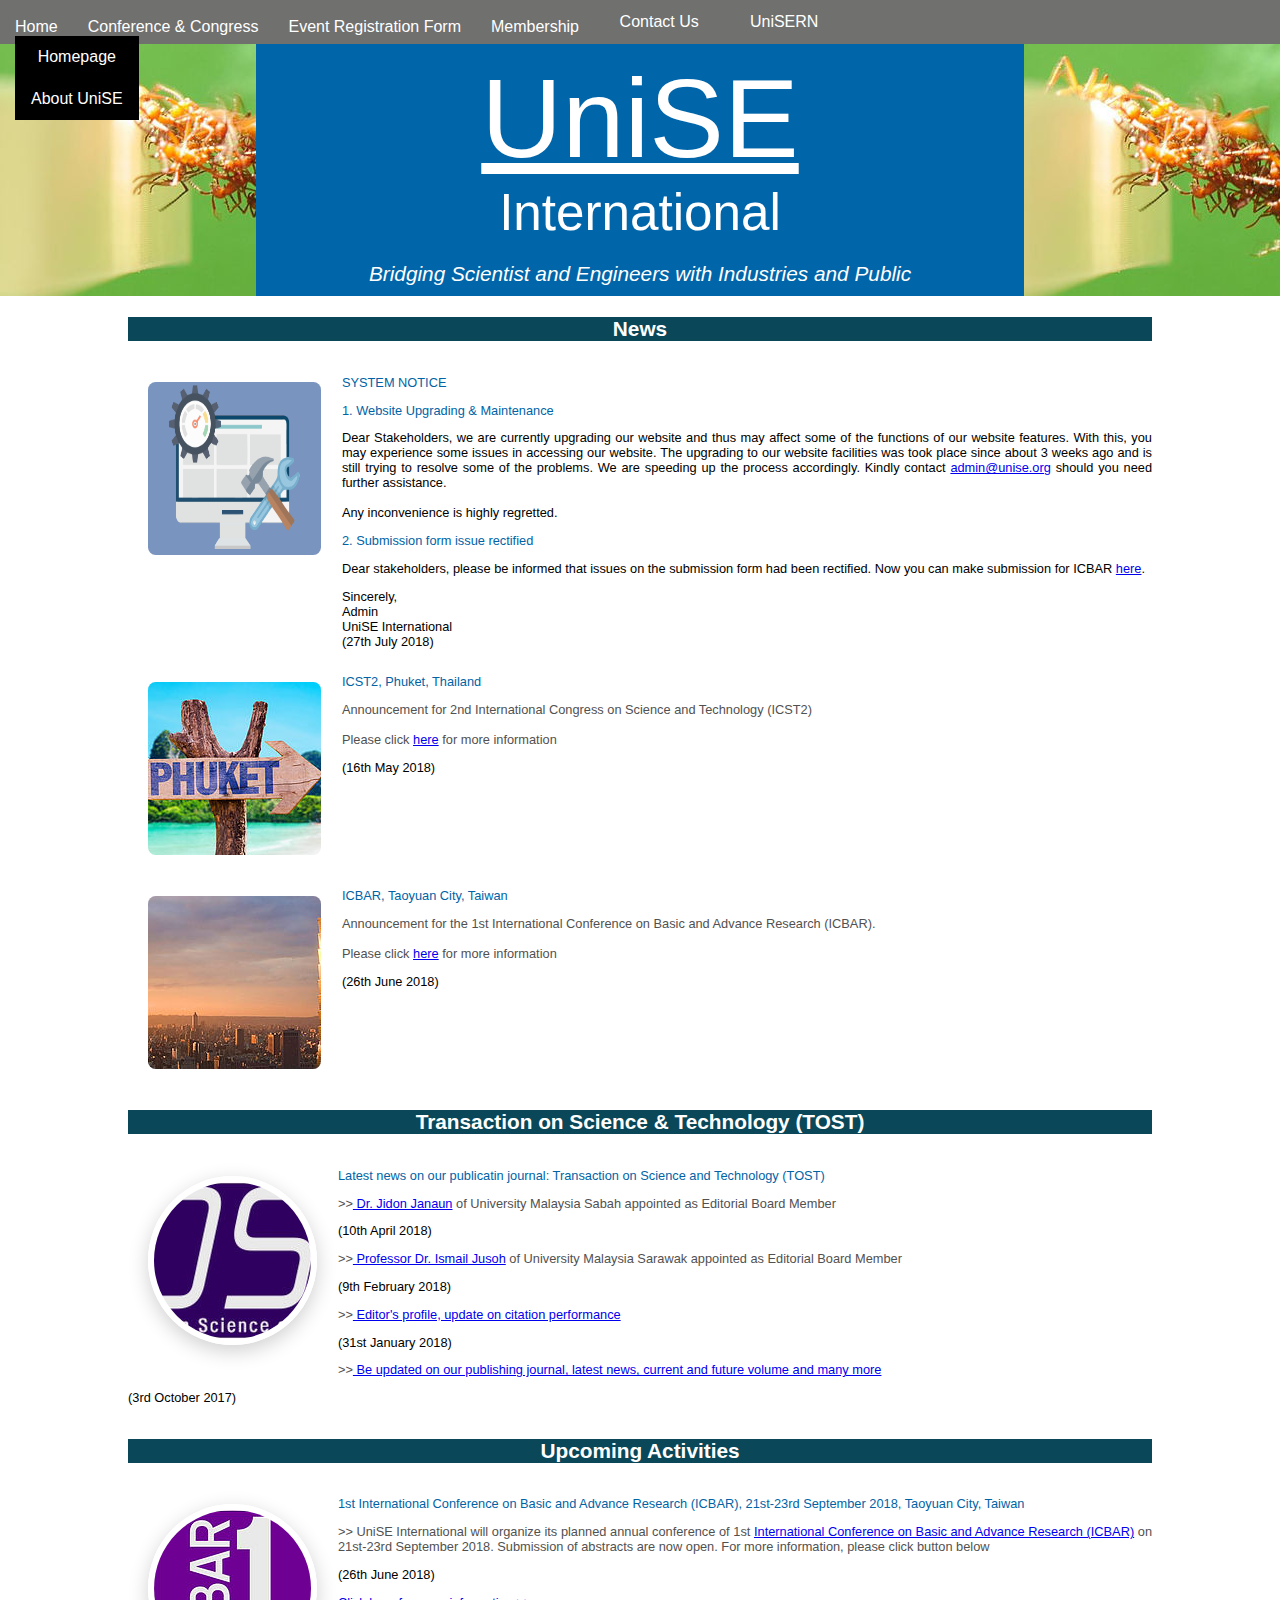
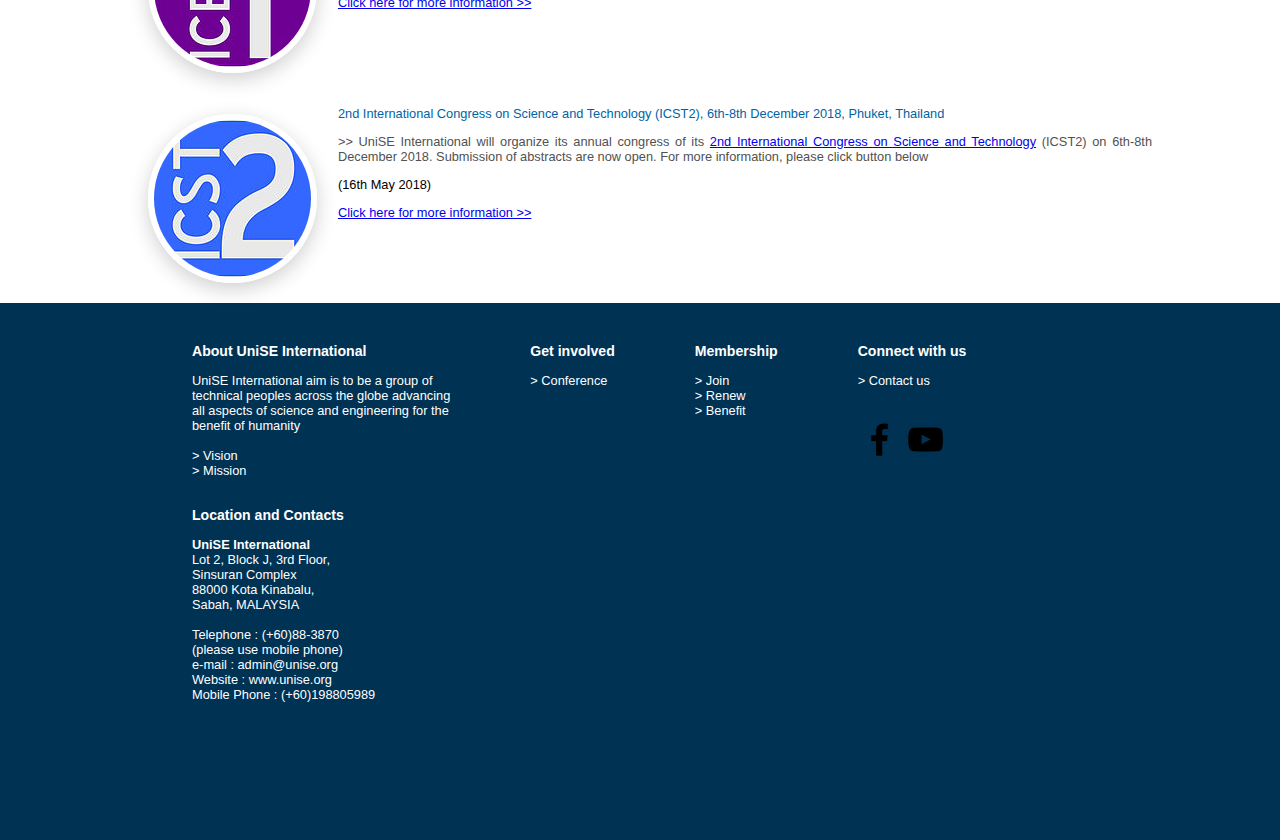
<file: index.html>
<!doctype html>
<html lang="en">
<head>
<title>  </title>
<meta charset="utf-8">
<meta name="description" content="phi software sdn bhd">
<meta name="author" content="phisoft.my">
<meta name="viewport" content="width=device-width, initial-scale=1">
<link href="https://fonts.googleapis.com/css?family=Voces" rel="stylesheet">
<link href="https://fonts.googleapis.com/css?family=Antic" rel="stylesheet">
<link rel="stylesheet" href="https://use.fontawesome.com/releases/v5.1.0/css/all.css" integrity="sha384-lKuwvrZot6UHsBSfcMvOkWwlCMgc0TaWr+30HWe3a4ltaBwTZhyTEggF5tJv8tbt" crossorigin="anonymous">
<link rel="stylesheet" href="css/normalize.css">
<link rel="stylesheet" href="css/style.css">
<link rel="stylesheet" href="css/fontawesome-all.min.css" />
</head>
<body>
  <div class="navbar">
    <div class="dropdown">
      <button class="dropbtn">Home</button>
      <div class="dropdown-content">
        <a class="active" href="index.html">Homepage</a>
        <a href="about-unise.html">About UniSE</a>
      </div>
    </div>
    <div class="dropdown">
      <button class="dropbtn">Conference & Congress</button>
      <div class="dropdown-content">
        <!--<a href="conference.html">Conference</a>
        <a href="http://ocs.unise.org/icst2018">ICST 2</a>-->
        <a href="icsnr4.html">ICSNR4</a>
        <a href="icbar2018.html">ICBAR2018</a>
      </div>
    </div>
    <div class="dropdown">
      <button class="dropbtn">Event Registration Form</button>
      <div class="dropdown-content">
        <a href="https://docs.google.com/forms/d/e/1FAIpQLSesLcN4HWxpVVQDXIPOCnK5ZB5nFcyARh9ilkH2dzL8L20nkw/viewform?vc=0&c=0&w=1">Conference Registration</a>
      </div>
    </div>
    <div class="dropdown">
      <button class="dropbtn">Membership</button>
      <div class="dropdown-content">
        <a href="membership-application-form.html">Membership Application Form</a>
      </div>
    </div>
     <a href="contact-us.html">Contact Us</a>
     <a href="unisern.html">UniSERN</a>
   </div>
  <div class="header-container">
    <div class="header-title">
      <p style="font-size:7em; text-decoration:underline;font-weight:400; margin-top:10px;padding-bottom:0px;margin-bottom:0px;">UniSE</p>
      <p style="font-size:3.2em;font-weight:400; padding-top:0px; margin-bottom:10px;margin-top:0px;">International</p>
      <p style="font-size:1.3em;font-style:italic;padding-left:5px;padding-right:5px;margin-bottom:10px;">Bridging Scientist and Engineers with Industries and Public</p>
    </div>
  </div>

  <div class="info-section">
      <div class="info-container">
        <p class="info-title">News</p>
        <div class="system">
        <img class="system-pic" src="images/icon-site-maintenance.png">
        <div class="system-info">
        <p class="info-subtitle"> SYSTEM NOTICE </p>
        <p class="info-subtitle"> 1. Website Upgrading & Maintenance </p>
          Dear Stakeholders, we are currently upgrading our website and thus may affect some of the functions of our website features.
          With this, you may experience some issues in accessing our website. The upgrading to our website facilities was took place
          since about 3 weeks ago and is still trying to resolve some of the problems. We are speeding up the process accordingly.
          Kindly contact <a href="admin@unise.org">admin@unise.org</a> should you need further assistance. <br/><br/>
          Any inconvenience is highly regretted.<br/>
        <p class="info-subtitle"> 2. Submission form issue rectified</p>
        Dear stakeholders, please be informed that issues on the submission form had been rectified. Now you can make submission
          for ICBAR <a href="conference-registration.html">here</a>.
          <p class="dates">
            Sincerely,<br/>
            Admin<br/>
            UniSE International<br/>
            (27th July 2018)</p>
        </div>
      </div>
        <div class="infos">
          <img class="place-pic" src="images/d88fa4_fb5d9ca687aa458fb51d4a0d7383115fmv2.jpg">
          <p class="info-subtitle"> ICST2, Phuket, Thailand </p>
           Announcement for 2nd International Congress on Science and Technology (ICST2)<br/><br/>
            Please click <a href="http://ocs.unise.org/icst2018">here</a> for more information<br/>
            <p class="dates">(16th May 2018)</p>
        </div>
        <div class="infos">
          <img class="place-pic" src="images/d88fa4_151415316f96448584691eb38c092153mv2.jpg">
          <p class="info-subtitle"> ICBAR, Taoyuan City, Taiwan </p>
          Announcement for the 1st International Conference on Basic and Advance Research (ICBAR).<br/><br/>
          Please click <a href="/icbar2018.html">here</a> for more information<br/>
          <p class="dates">(26th June 2018)</p>
        </div>
      </div>
        <div class="info-container">
          <p class="info-title">Transaction on Science & Technology (TOST)</p>
          <div class="infos">
            <img class="badge" src="images/d88fa4_4d84e3323e9544669ff0c62cc85212acmv2.jpg">
            <p class="info-subtitle"> Latest news on our publicatin journal: Transaction on Science and Technology (TOST) </p>
             >><a href="https://www.researchgate.net/profile/Jidon_Janaun"> Dr. Jidon Janaun</a> of University Malaysia Sabah appointed as Editorial Board Member
              <p class="dates">(10th April 2018)</p>
             >><a href="https://www.researchgate.net/profile/Ismail_Jusoh3"> Professor Dr. Ismail Jusoh</a> of University Malaysia Sarawak appointed as Editorial Board Member
              <p class="dates">(9th February 2018)</p>
             >><a href="files/editor's-profile-update-on-citation-performance.pdf"> Editor's profile, update on citation performance</a>
              <p class="dates">(31st January 2018)</p>
             >><a href="Transactions-on-Science-and-Technology.html"> Be updated on our publishing journal, latest news, current and future volume and many more</a>
              <p class="dates">(3rd October 2017)</p>
          </div>
        </div>
        <div class="info-container">
          <p class="info-title">Upcoming Activities</p>
          <div class="infos">
            <img class="badge" src="images/d88fa4_20203e5a66384b91988cbd0e330a91c0mv2.jpg">
            <p class="info-subtitle"> 1st International Conference on Basic and Advance Research (ICBAR), 21st-23rd September 2018, Taoyuan City, Taiwan </p>
             >> UniSE International will organize its planned annual conference of 1st <a href="icbar2018.html">International Conference on Basic and Advance Research (ICBAR)</a>
             on 21st-23rd September 2018. Submission of abstracts are now open. For more information, please click button below
              <p class="dates">(26th June 2018)</p>
              <a class="more-info" href="icbar2018.html">Click here for more information >></a>
           </div>
           <div class="infos">
             <img class="badge" src="images/d88fa4_f677e0bd6d184230aad814dff480c0c1mv2.jpg">
             <p class="info-subtitle"> 2nd International Congress on Science and Technology (ICST2), 6th-8th December 2018, Phuket, Thailand </p>
              >> UniSE International will organize its annual congress of its <a href="http://ocs.unise.org/icst2018">2nd International Congress on Science and Technology</a>
              (ICST2) on 6th-8th December 2018. Submission of abstracts are now open. For more information, please click button below
               <p class="dates">(16th May 2018)</p>
               <a class="more-info" href="http://ocs.unise.org/icst2018">Click here for more information >></a>
            </div>
        </div>
  </div>

<div class="footer-container">
  <div class="footer-info">
  <p class="bold"> About UniSE International</p>
    UniSE International aim is to be a group of <br/>
    technical peoples across the globe advancing<br/>
    all aspects of science and engineering for the<br/>
     benefit of humanity <br/><br/>
     <a href="about-unise.html#vision">> Vision</a> <br/>
     <a href="about-unise.html#mission">> Mission</a> <br/><br/>

  <p class="bold"> Location and Contacts</p>
  <b>UniSE International</b><br/>
  Lot 2, Block J, 3rd Floor, <br/>
  Sinsuran Complex <br/>
  88000 Kota Kinabalu, <br/>
  Sabah, MALAYSIA <br/><br/>

  Telephone : (+60)88-3870 <br/>
  (please use mobile phone) <br/>
  e-mail : admin@unise.org <br/>
  Website : www.unise.org <br/>
  Mobile Phone : (+60)198805989 <br/>
  </div>

  <div class="footer-info">
    <p class="bold"> Get involved</p>
    <a href="conference.html">> Conference</a> <br/>
  </div>

  <div class="footer-info">
    <p class="bold"> Membership</p>
    <a href="membership-application-form.html#join">> Join</a><br/>
    <a href="contact-us.html">> Renew</a><br/>
    <a href="membership-application-form.html#benefit">> Benefit</a><br/>
  </div>

  <div class="footer-info">
    <p class="bold"> Connect with us</p>
    <a href="contact-us.html">> Contact us</a><br/><br/><br/>
    <a href="https://www.facebook.com/UNISE-International-1655447231194970/"><img src="images/facebook.png"></a>
    <a href="https://www.youtube.com/channel/UCxMQWF_MB_sMr459ut7_4DA"><img src="images/youtube.png"></a>
  </div>

</div>

<!--

-->


</body>
</html>
</file>
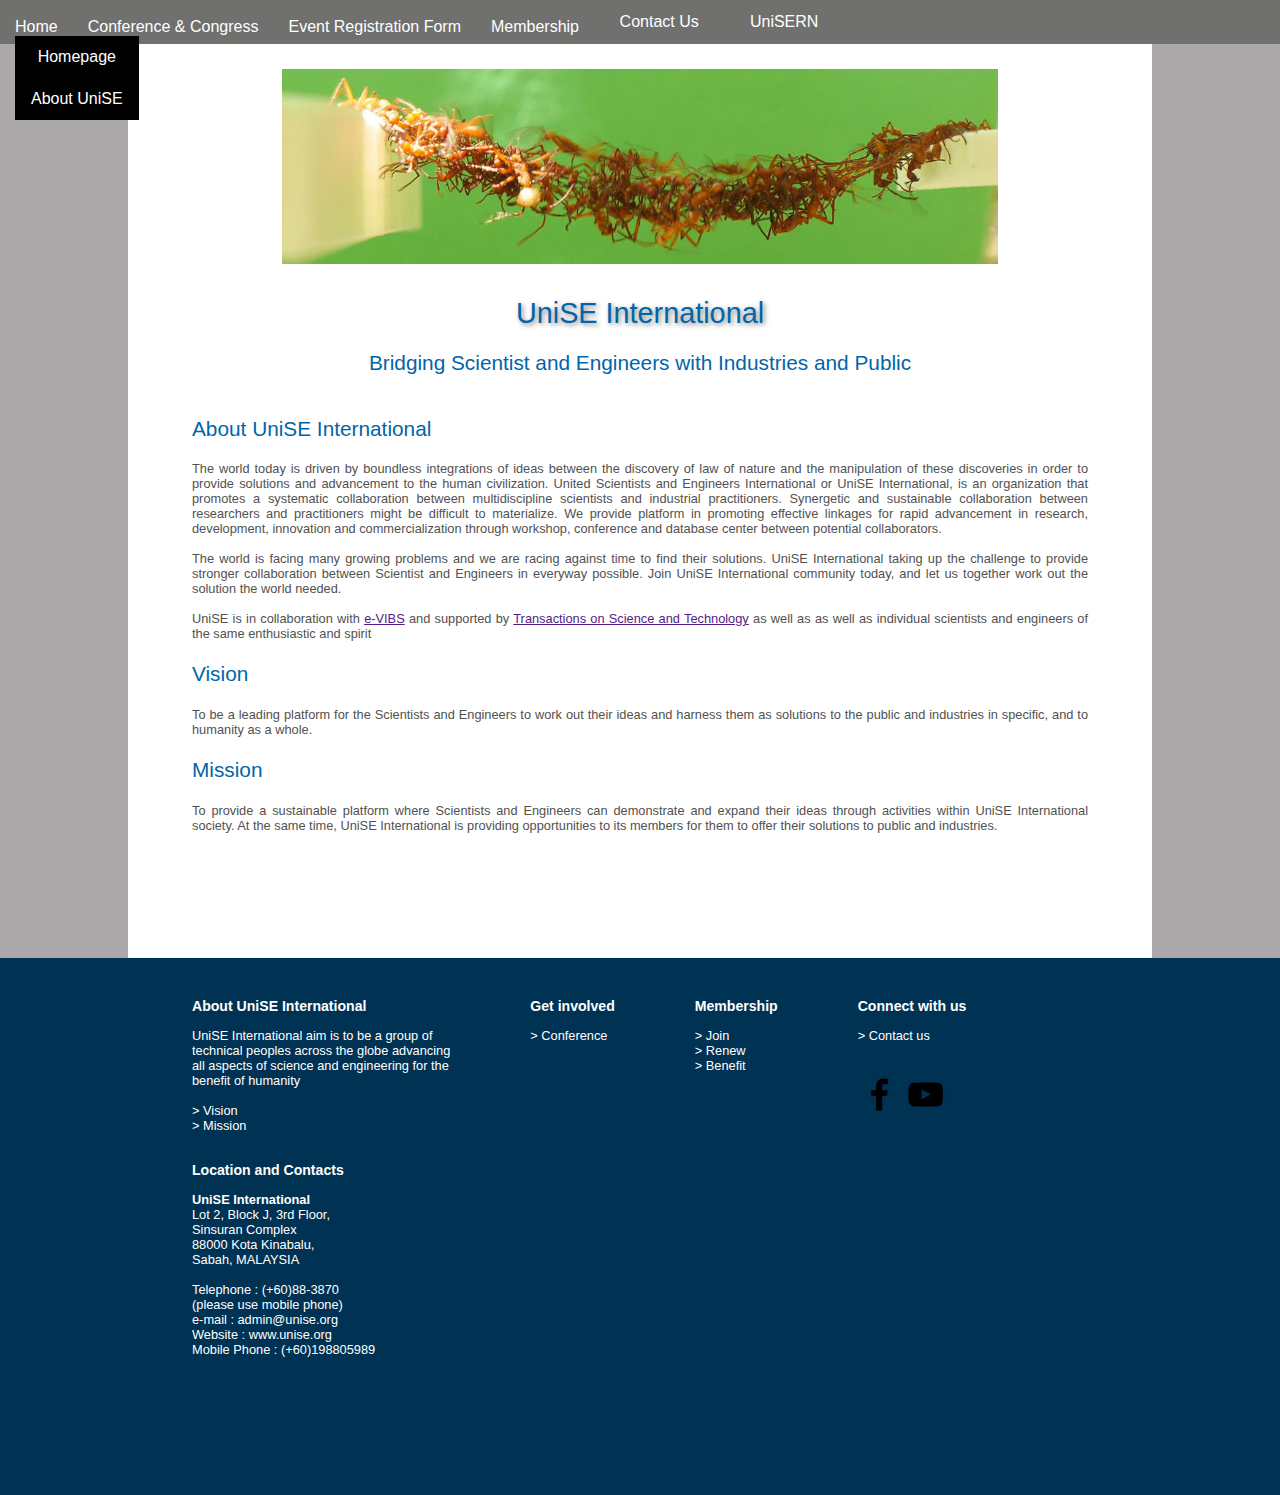
<file: about-unise.html>
<!doctype html>
<html lang="en">
<head>
<title>  </title>
<meta charset="utf-8">
<meta name="description" content="phi software sdn bhd">
<meta name="author" content="phisoft.my">
<meta name="viewport" content="width=device-width, initial-scale=1">
<link href="https://fonts.googleapis.com/css?family=Voces" rel="stylesheet">
<link href="https://fonts.googleapis.com/css?family=Antic" rel="stylesheet">
<link rel="stylesheet" href="https://use.fontawesome.com/releases/v5.1.0/css/all.css" integrity="sha384-lKuwvrZot6UHsBSfcMvOkWwlCMgc0TaWr+30HWe3a4ltaBwTZhyTEggF5tJv8tbt" crossorigin="anonymous">
<link rel="stylesheet" href="css/normalize.css">
<link rel="stylesheet" href="css/style.css">
<link rel="stylesheet" href="css/fontawesome-all.min.css" />
</head>
<body style="background-color: #AAA8A8;">
  <div class="navbar">
    <div class="dropdown">
      <button class="dropbtn">Home</button>
      <div class="dropdown-content">
        <a href="index.html">Homepage</a>
        <a class="active" href="about-unise.html">About UniSE</a>
      </div>
    </div>
    <div class="dropdown">
      <button class="dropbtn">Conference & Congress</button>
      <div class="dropdown-content">
        <a href="icsnr4.html">ICSNR4</a>
        <a href="icbar2018.html">ICBAR2018</a>
      </div>
    </div>
    <div class="dropdown">
      <button class="dropbtn">Event Registration Form</button>
      <div class="dropdown-content">
      <a href="https://docs.google.com/forms/d/e/1FAIpQLSesLcN4HWxpVVQDXIPOCnK5ZB5nFcyARh9ilkH2dzL8L20nkw/viewform?vc=0&c=0&w=1">Conference Registration</a>
      </div>
    </div>
    <div class="dropdown">
      <button class="dropbtn">Membership</button>
      <div class="dropdown-content">
        <a href="membership-application-form.html">Membership Application Form</a>
      </div>
    </div>
     <a href="contact-us.html">Contact Us</a>
     <a href="unisern.html">UniSERN</a>
   </div>
  <div class="info-section" style="padding:2% 5% 2% 5%;">
    <img src="images/d88fa4_f48e9f50b29247939fca75b06c3d6d7b.jpg" style="width:80%; height:auto; padding-left: 10%;">
      <div class="info-container" >
        <p class="blue-title" style="text-align:center;text-shadow: 2px 2px 5px gray; font-size:1.8em; margin-bottom:0px;">
        UniSE International</p>
        <p class="blue-title" style="text-align:center;"> Bridging Scientist and Engineers with Industries and Public</p>
        <p class="blue-title">About UniSE International</p>
        <div class="infos">
          The world today is driven by boundless integrations of ideas between the
          discovery of law of nature and the manipulation of these discoveries in
          order to provide solutions and advancement to the human civilization. United
          Scientists and Engineers International or UniSE International, is an
          organization that promotes a systematic collaboration between multidiscipline
          scientists and industrial practitioners. Synergetic and sustainable
          collaboration between researchers and practitioners might be difficult to
          materialize. We provide platform in promoting effective linkages for rapid
          advancement in research, development, innovation and commercialization through
          workshop, conference and database center between potential collaborators.
          <br/><br/>
          The world is facing many growing problems and we are racing against time to
          find their solutions. UniSE International taking up the challenge to provide
           stronger collaboration between Scientist and Engineers in everyway possible.
           Join UniSE International community today, and let us together work out the
           solution the world needed.<br/><br/>
           UniSE is in collaboration with <a href="">e-VIBS</a> and supported by <a href="">Transactions on
           Science and Technology</a> as well as as well as individual scientists and
           engineers of the same enthusiastic and spirit<br/>
        </div>
        <p class="blue-title" id="vision">Vision</p>
        <div class="infos">
          To be a leading platform for the Scientists and Engineers to work out their
          ideas and harness them as solutions to the public and industries in specific,
          and to humanity as a whole.
        </div>
        <p class="blue-title" id="mission">Mission</p>
          <div class="infos" style="padding-bottom:100px;">
            To provide a sustainable platform where Scientists and Engineers can
            demonstrate and expand their ideas through activities within UniSE
            International society. At the same time, UniSE International is providing
            opportunities to its members for them to offer their solutions to public and
            industries.
          </div>
        </div>
      </div>

      <div class="footer-container">
        <div class="footer-info">
        <p class="bold"> About UniSE International</p>
          UniSE International aim is to be a group of <br/>
          technical peoples across the globe advancing<br/>
          all aspects of science and engineering for the<br/>
           benefit of humanity <br/><br/>
           <a href="about-unise.html#vision">> Vision</a> <br/>
           <a href="about-unise.html#mission">> Mission</a> <br/><br/>

        <p class="bold"> Location and Contacts</p>
        <b>UniSE International</b><br/>
        Lot 2, Block J, 3rd Floor, <br/>
        Sinsuran Complex <br/>
        88000 Kota Kinabalu, <br/>
        Sabah, MALAYSIA <br/><br/>

        Telephone : (+60)88-3870 <br/>
        (please use mobile phone) <br/>
        e-mail : admin@unise.org <br/>
        Website : www.unise.org <br/>
        Mobile Phone : (+60)198805989 <br/>
        </div>

        <div class="footer-info">
          <p class="bold"> Get involved</p>
          <a href="conference.html">> Conference</a> <br/>
        </div>

        <div class="footer-info">
          <p class="bold"> Membership</p>
          <a href="membership-application-form.html#join">> Join</a><br/>
          <a href="contact-us.html">> Renew</a><br/>
          <a href="membership-application-form.html#benefit">> Benefit</a><br/>
        </div>

        <div class="footer-info">
          <p class="bold"> Connect with us</p>
          <a href="contact-us.html">> Contact us</a><br/><br/><br/>
          <a href="https://www.facebook.com/UNISE-International-1655447231194970/"><img src="images/facebook.png"></a>
          <a href="https://www.youtube.com/channel/UCxMQWF_MB_sMr459ut7_4DA"><img src="images/youtube.png"></a>
        </div>

      </div>
</body>
</html>
</file>
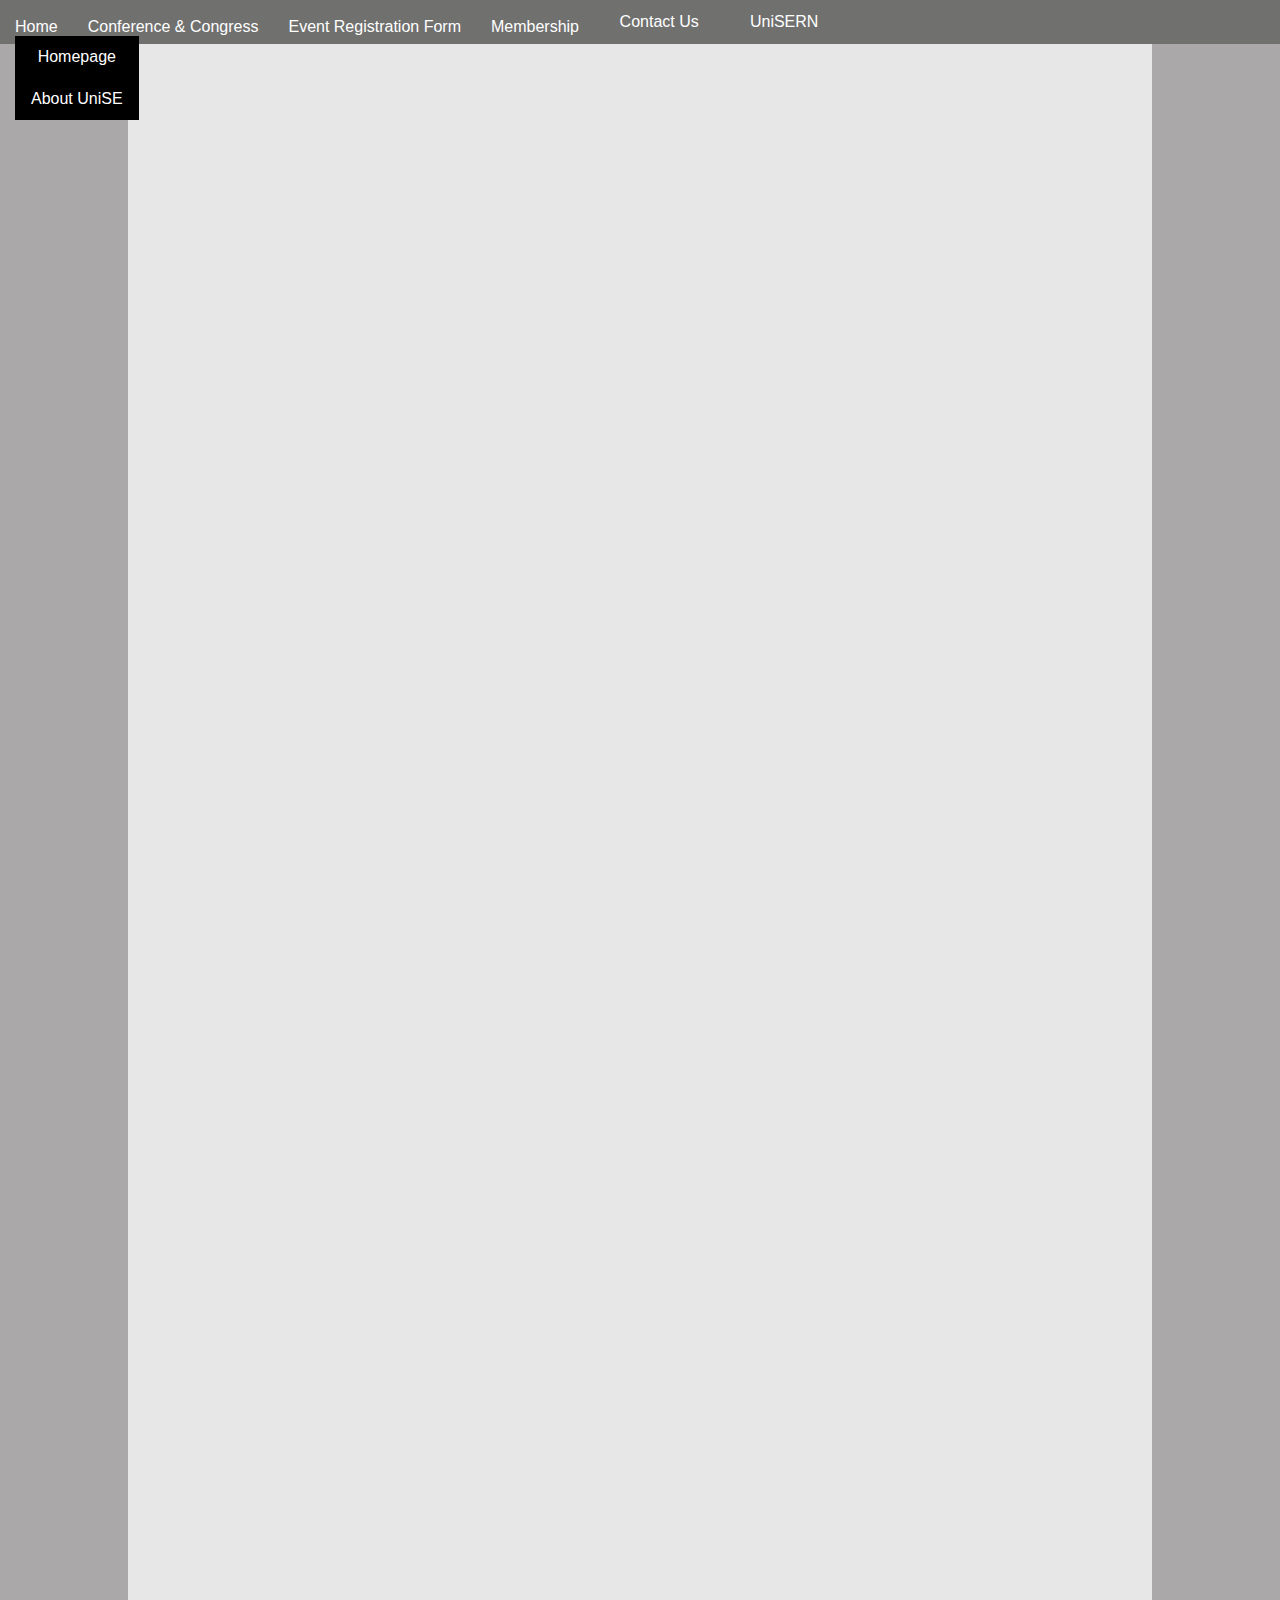
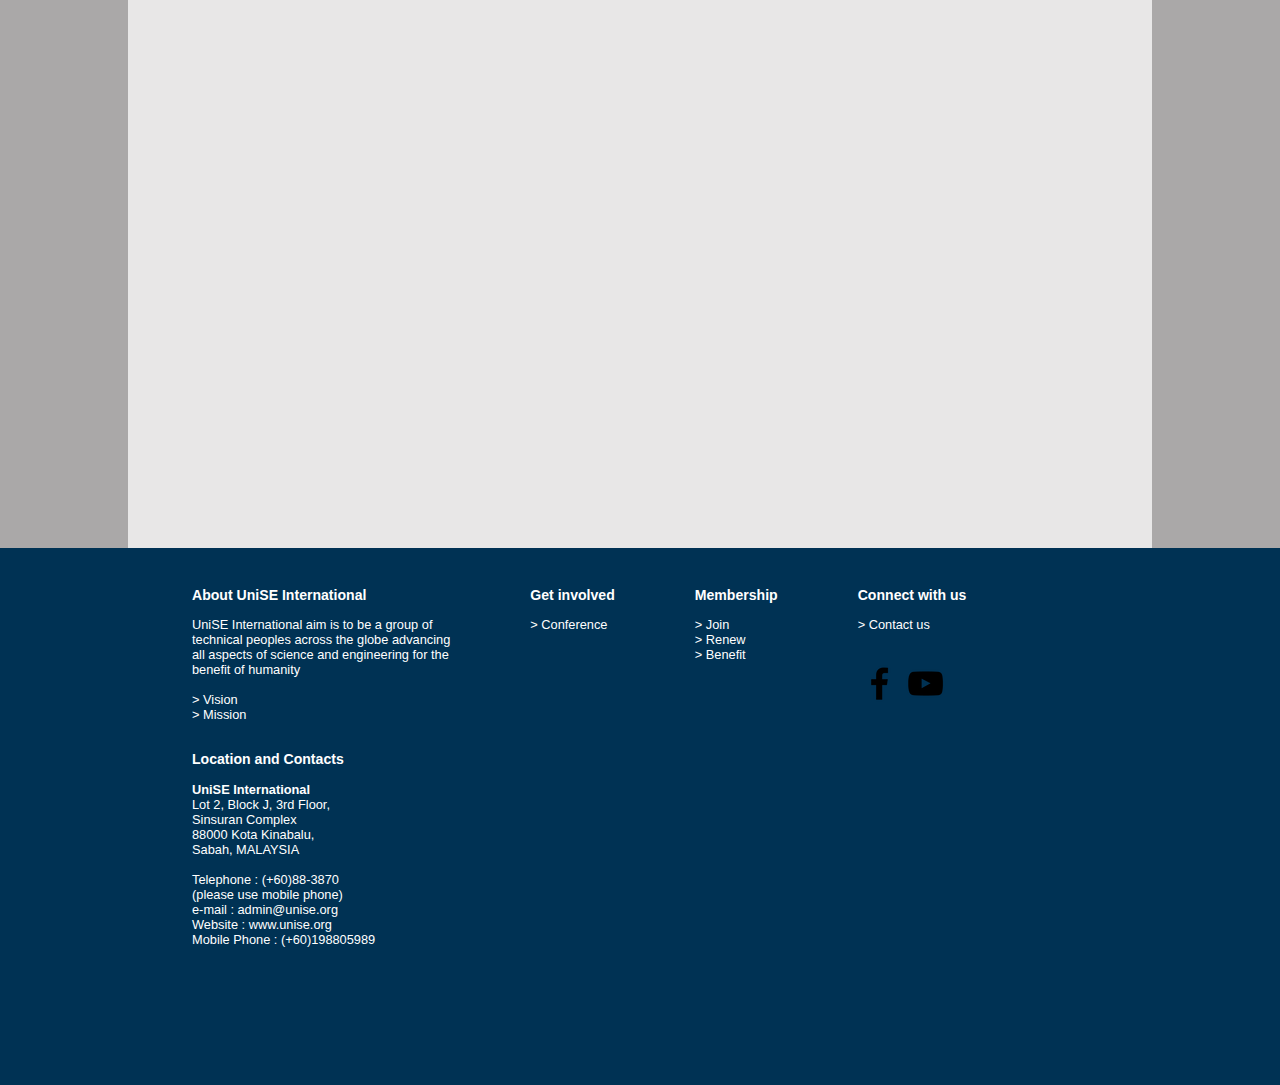
<file: conference-registration.html>
<!doctype html>
<html lang="en">
<head>
<title>  </title>
<meta charset="utf-8">
<meta name="description" content="phi software sdn bhd">
<meta name="author" content="phisoft.my">
<meta name="viewport" content="width=device-width, initial-scale=1">
<link href="https://fonts.googleapis.com/css?family=Voces" rel="stylesheet">
<link href="https://fonts.googleapis.com/css?family=Antic" rel="stylesheet">
<link rel="stylesheet" href="https://use.fontawesome.com/releases/v5.1.0/css/all.css" integrity="sha384-lKuwvrZot6UHsBSfcMvOkWwlCMgc0TaWr+30HWe3a4ltaBwTZhyTEggF5tJv8tbt" crossorigin="anonymous">
<link rel="stylesheet" href="css/normalize.css">
<link rel="stylesheet" href="css/style.css">
<link rel="stylesheet" href="css/fontawesome-all.min.css" />
</head>
<body style="background-color: #AAA8A8;">
  <div class="navbar">
    <div class="dropdown">
      <button class="dropbtn">Home</button>
      <div class="dropdown-content">
        <a href="index.html">Homepage</a>
        <a href="about-unise.html">About UniSE</a>
      </div>
    </div>
    <div class="dropdown">
      <button class="dropbtn">Conference & Congress</button>
      <div class="dropdown-content">
        <a href="conference.html">Conference</a>
        <a href="http://ocs.unise.org/icst2018">ICST 2</a>
        <a href="icbar2018.html">ICBAR2018</a>
      </div>
    </div>
    <div class="dropdown">
      <button class="dropbtn">Event Registration Form</button>
      <div class="dropdown-content">
        <a class="active" href="conference-registration.html">Conference Registration</a>
      </div>
    </div>
    <div class="dropdown">
      <button class="dropbtn">Membership</button>
      <div class="dropdown-content">
        <a href="membership-application-form.html">Membership Application Form</a>
      </div>
    </div>
     <a href="contact-us.html">Contact Us</a>
     <a href="unisern.html">UniSERN</a>
   </div>

 <div class="info-section" style="background-color:#E8E7E7;">
  <iframe src="http://www.123formbuilder.com/form-1631371/Paper-Submission-Form" style="padding:0px 10% 0px 10%; width:80%;height:2100px;border:none;"></iframe>
</div>

<div class="footer-container">
  <div class="footer-info">
  <p class="bold"> About UniSE International</p>
    UniSE International aim is to be a group of <br/>
    technical peoples across the globe advancing<br/>
    all aspects of science and engineering for the<br/>
     benefit of humanity <br/><br/>
     <a href="about-unise.html#vision">> Vision</a> <br/>
     <a href="about-unise.html#mission">> Mission</a> <br/><br/>

  <p class="bold"> Location and Contacts</p>
  <b>UniSE International</b><br/>
  Lot 2, Block J, 3rd Floor, <br/>
  Sinsuran Complex <br/>
  88000 Kota Kinabalu, <br/>
  Sabah, MALAYSIA <br/><br/>

  Telephone : (+60)88-3870 <br/>
  (please use mobile phone) <br/>
  e-mail : admin@unise.org <br/>
  Website : www.unise.org <br/>
  Mobile Phone : (+60)198805989 <br/>
  </div>

  <div class="footer-info">
    <p class="bold"> Get involved</p>
    <a href="conference.html">> Conference</a> <br/>
  </div>

  <div class="footer-info">
    <p class="bold"> Membership</p>
    <a href="membership-application-form.html#join">> Join</a><br/>
    <a href="contact-us.html">> Renew</a><br/>
    <a href="membership-application-form.html#benefit">> Benefit</a><br/>
  </div>

  <div class="footer-info">
    <p class="bold"> Connect with us</p>
    <a href="contact-us.html">> Contact us</a><br/><br/><br/>
    <a href="https://www.facebook.com/UNISE-International-1655447231194970/"><img src="images/facebook.png"></a>
    <a href="https://www.youtube.com/channel/UCxMQWF_MB_sMr459ut7_4DA"><img src="images/youtube.png"></a>
  </div>

</div>

</body>
</html>
</file>
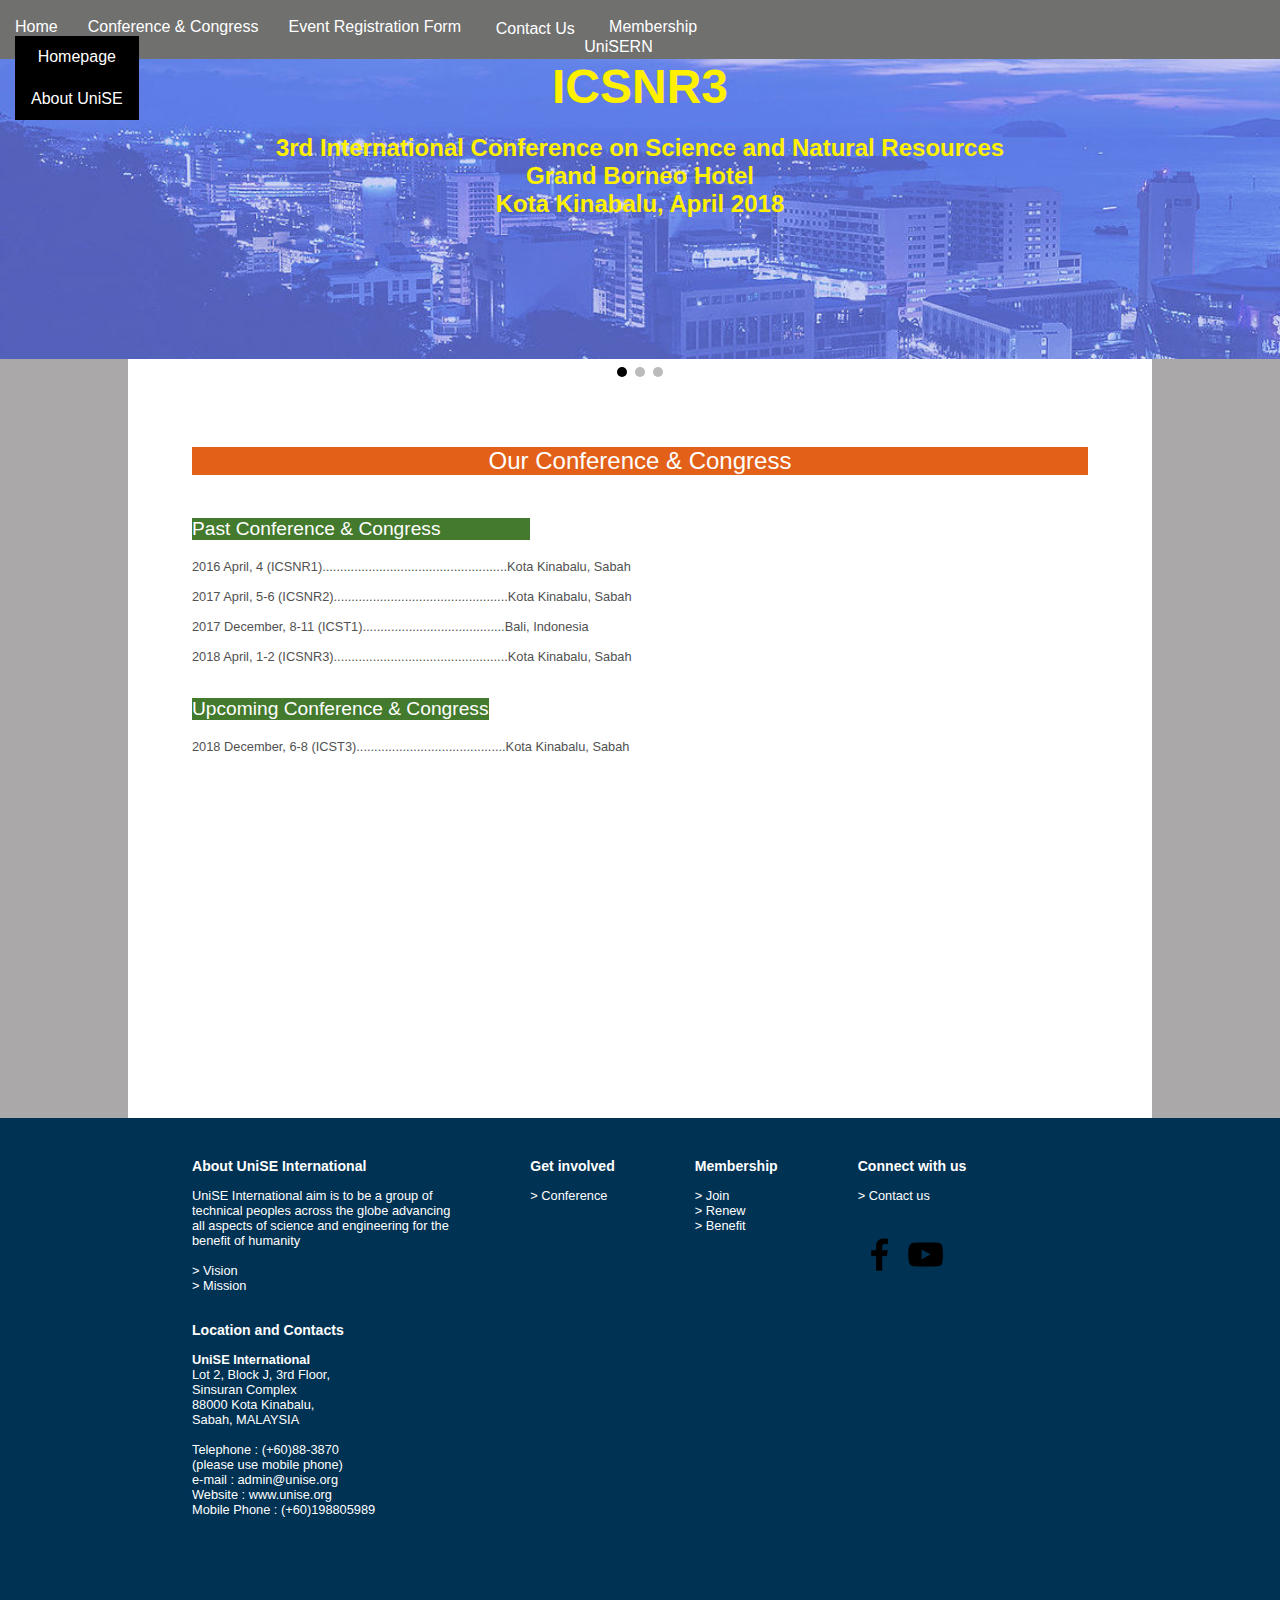
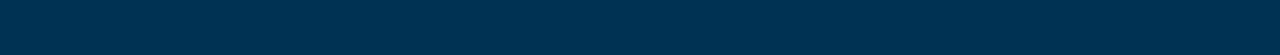
<file: conference.html>
<!doctype html>
<html lang="en">
<head>
<title>  </title>
<meta charset="utf-8">
<meta name="description" content="phi software sdn bhd">
<meta name="author" content="phisoft.my">
<meta name="viewport" content="width=device-width, initial-scale=1">
<link href="https://fonts.googleapis.com/css?family=Voces" rel="stylesheet">
<link href="https://fonts.googleapis.com/css?family=Antic" rel="stylesheet">
<link rel="stylesheet" href="https://use.fontawesome.com/releases/v5.1.0/css/all.css" integrity="sha384-lKuwvrZot6UHsBSfcMvOkWwlCMgc0TaWr+30HWe3a4ltaBwTZhyTEggF5tJv8tbt" crossorigin="anonymous">
<link rel="stylesheet" href="css/normalize.css">
<link rel="stylesheet" href="css/style.css">
<link rel="stylesheet" href="css/fontawesome-all.min.css" />

</head>
<body style="background-color:#AAA8A8;">
  <div class="navbar">
    <div class="dropdown">
      <button class="dropbtn">Home</button>
      <div class="dropdown-content">
        <a href="index.html">Homepage</a>
        <a href="about-unise.html">About UniSE</a>
      </div>
    </div>
    <div class="dropdown">
      <button class="dropbtn">Conference & Congress</button>
      <div class="dropdown-content">
        <a href="icsnr4.html">ICSNR4</a>
        <a href="icbar2018.html">ICBAR2018</a>
      </div>
    </div>
    <div class="dropdown">
      <button class="dropbtn">Event Registration Form</button>
      <div class="dropdown-content">
        <a href="https://docs.google.com/forms/d/e/1FAIpQLSesLcN4HWxpVVQDXIPOCnK5ZB5nFcyARh9ilkH2dzL8L20nkw/viewform?vc=0&c=0&w=1">Conference Registration</a>
      </div>
    </div>
    <div class="dropdown">
      <button class="dropbtn">Membership</button>
      <div class="dropdown-content">
        <a href="membership-application-form.html">Membership Application Form</a>
    </div>
     <a href="contact-us.html">Contact Us</a>
     <a href="unisern.html">UniSERN</a>
   </div>
 </div>

    <div class="slideshow-container">
      <div class="eventSlides slide-right" style="text-align:center;">
       <div class="slide-icsnr3">
        <p class="title-icsnr3"> ICSNR3</p>
          <h2 style="padding-top:0px;"> 3rd International Conference on Science and Natural Resources<br/>
          Grand Borneo Hotel<br/>
          Kota Kinabalu, April 2018</h2></div>
        <img src="images/d88fa4_3dd5b15560ee4eeda56ed8c3c58243a1mv2.jpg" class="image-icsnr3">
      </div>
      <div class="eventSlides slide-right slide-unise">
       <div style="text-align:center;color:white; display:block;padding-top:10px; padding-bottom:10px;">
       <img src="images/d88fa4_fed752103e53409baf5aeb3c62d0e18emv2.jpg">
       <p style="font-size:1.3em;font-style:italic;padding:0px;margin:0px;">Bridging Scientist and Engineers with Industries and Public</p>
       </div>
      </div>
      <div class="eventSlides slide-right slide-icst" >
        <img src="images/d88fa4_72dfb980b9f24a079c730aa782d6e98amv2.jpg" class="image-icst1">
        <div class="slide-icst-info">
        <img src="images/d88fa4_c5725baf6cb842a08ec81d63252296cdmv2.jpg" style="margin-top:0px; padding: 20px;">
        <h2 style="color:black;"> International Congress on Science and Technology</h2>
        <h2 style="color: #0065A9;"> 8th -11th December 2017, Bali, Indonesia</h2>
        </div>
      </div>
      <div style="text-align:center;">
       <span class="dot"></span>
       <span class="dot"></span>
       <span class="dot"></span>
      </div>
    </div>

  <div class="info-section " style="background-color: white; padding:5%;">
    <p class="orange-title2">
      Our Conference & Congress </p>
    <div style="text-align:left;">
      <p style="font-size: 1.2em;color:white;text-align:left; display:inline-block; padding-right:10%; background-color:#437A2D;">
        Past Conference & Congress </p>
        <div class="infos">
          2016 April, 4 (ICSNR1)....................................................Kota Kinabalu, Sabah<br/><br/>
          2017 April, 5-6 (ICSNR2).................................................Kota Kinabalu, Sabah<br/><br/>
          2017 December, 8-11 (ICST1)........................................Bali, Indonesia<br/><br/>
          2018 April, 1-2 (ICSNR3).................................................Kota Kinabalu, Sabah<br/><br/>
        </div>
      <p style="font-size:1.2em;color:white;text-align:left; display:inline-block; background-color:#437A2D;">
          Upcoming Conference & Congress </p>
        <div class="infos" style="padding-bottom:300px;">
          2018 December, 6-8 (ICST3)..........................................Kota Kinabalu, Sabah<br/>
        </div>
      </div>
  </div>

  <div class="footer-container">
    <div class="footer-info">
    <p class="bold"> About UniSE International</p>
      UniSE International aim is to be a group of <br/>
      technical peoples across the globe advancing<br/>
      all aspects of science and engineering for the<br/>
       benefit of humanity <br/><br/>
       <a href="about-unise.html#vision">> Vision</a> <br/>
       <a href="about-unise.html#mission">> Mission</a> <br/><br/>

    <p class="bold"> Location and Contacts</p>
    <b>UniSE International</b><br/>
    Lot 2, Block J, 3rd Floor, <br/>
    Sinsuran Complex <br/>
    88000 Kota Kinabalu, <br/>
    Sabah, MALAYSIA <br/><br/>

    Telephone : (+60)88-3870 <br/>
    (please use mobile phone) <br/>
    e-mail : admin@unise.org <br/>
    Website : www.unise.org <br/>
    Mobile Phone : (+60)198805989 <br/>
    </div>

    <div class="footer-info">
      <p class="bold"> Get involved</p>
      <a href="conference.html">> Conference</a> <br/>
    </div>

    <div class="footer-info">
      <p class="bold"> Membership</p>
      <a href="membership-application-form.html#join">> Join</a><br/>
      <a href="contact-us.html">> Renew</a><br/>
      <a href="membership-application-form.html#benefit">> Benefit</a><br/>
    </div>

    <div class="footer-info">
      <p class="bold"> Connect with us</p>
      <a href="contact-us.html">> Contact us</a><br/><br/><br/>
      <a href="https://www.facebook.com/UNISE-International-1655447231194970/"><img src="images/facebook.png"></a>
      <a href="https://www.youtube.com/channel/UCxMQWF_MB_sMr459ut7_4DA"><img src="images/youtube.png"></a>
    </div>

  </div>

  <script>
  var slideIndex = 0;
  showSlides();

  function showSlides() {
      var i;
      var slides = document.getElementsByClassName("eventSlides");
      var dots = document.getElementsByClassName("dot");
      for (i = 0; i < slides.length; i++) {
         slides[i].style.display = "none";
      }
      slideIndex++;
      if (slideIndex > slides.length) {slideIndex = 1}
      for (i = 0; i < dots.length; i++) {
          dots[i].className = dots[i].className.replace (" dot-active", "");
      }
      slides[slideIndex-1].style.display = "block";
      dots[slideIndex-1].className += " dot-active" ;
      setTimeout(showSlides, 5000);
  }
  </script>

</body>
</html>
</file>
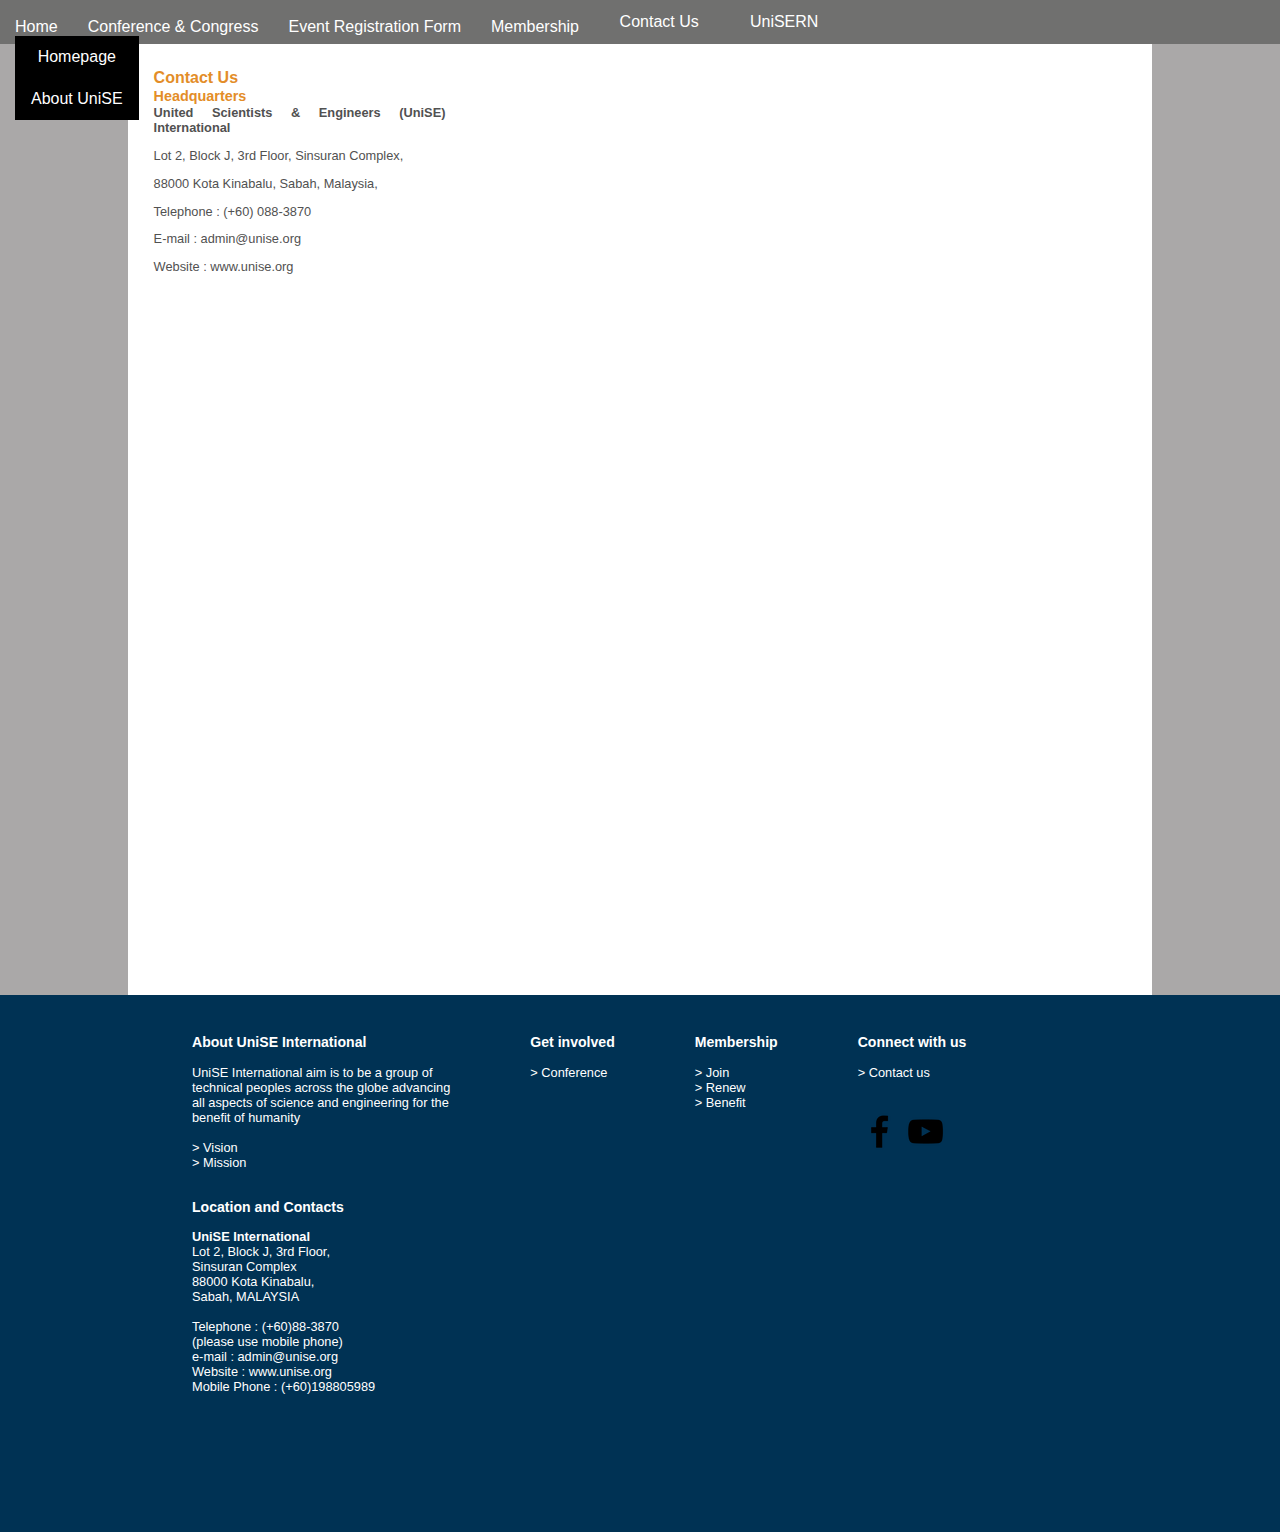
<file: contact-us.html>
<!doctype html>
<html lang="en">
<head>
<title>  </title>
<meta charset="utf-8">
<meta name="description" content="phi software sdn bhd">
<meta name="author" content="phisoft.my">
<meta name="viewport" content="width=device-width, initial-scale=1">
<link href="https://fonts.googleapis.com/css?family=Voces" rel="stylesheet">
<link href="https://fonts.googleapis.com/css?family=Antic" rel="stylesheet">
<link rel="stylesheet" href="https://use.fontawesome.com/releases/v5.1.0/css/all.css" integrity="sha384-lKuwvrZot6UHsBSfcMvOkWwlCMgc0TaWr+30HWe3a4ltaBwTZhyTEggF5tJv8tbt" crossorigin="anonymous">
<link rel="stylesheet" href="css/normalize.css">
<link rel="stylesheet" href="css/style.css">
<link rel="stylesheet" href="css/fontawesome-all.min.css" />
</head>
<body style="background-color: #AAA8A8;">
  <div class="navbar">
    <div class="dropdown">
      <button class="dropbtn">Home</button>
      <div class="dropdown-content">
        <a href="index.html">Homepage</a>
        <a class="active" href="about-unise.html">About UniSE</a>
      </div>
    </div>
    <div class="dropdown">
      <button class="dropbtn">Conference & Congress</button>
      <div class="dropdown-content">
        <a href="icsnr4.html">ICSNR4</a>
        <a href="icbar2018.html">ICBAR2018</a>
      </div>
    </div>
    <div class="dropdown">
      <button class="dropbtn">Event Registration Form</button>
      <div class="dropdown-content">
        <a href="https://docs.google.com/forms/d/e/1FAIpQLSesLcN4HWxpVVQDXIPOCnK5ZB5nFcyARh9ilkH2dzL8L20nkw/viewform?vc=0&c=0&w=1">Conference Registration</a>
      </div>
    </div>
    <div class="dropdown">
      <button class="dropbtn">Membership</button>
      <div class="dropdown-content">
        <a href="membership-application-form.html">Membership Application Form</a>
      </div>
    </div>
     <a href="contact-us.html">Contact Us</a>
     <a href="unisern.html">UniSERN</a>
   </div>
  <div class="info-section" style="padding:2%;height:900px;">
    <div class="contact-info">
        <b style="color:#E38D28; font-size:1em;">Contact Us</b><br/>
        <b style="color:#E38D28;font-size:0.9em;">Headquarters</b>

          <div class="infos" style="padding-bottom:10%;">
            <b>United Scientists & Engineers (UniSE) International</b>
            <p>Lot 2, Block J, 3rd Floor, Sinsuran Complex,</p>
            <p>88000 Kota Kinabalu, Sabah, Malaysia,</p>
            <p>Telephone : (+60) 088-3870</p>
            <p>E-mail        : admin@unise.org</p>
            <p>Website     : www.unise.org</p>

          </div>
        </div>
        <div class="contact-form">
          <iframe class="contact-iframe" src="http://123formbuilder.com/form-2265214/Copy-Of-Contact-Form"></iframe>
      </div>
    </div>

    <div class="footer-container">
      <div class="footer-info">
      <p class="bold"> About UniSE International</p>
        UniSE International aim is to be a group of <br/>
        technical peoples across the globe advancing<br/>
        all aspects of science and engineering for the<br/>
         benefit of humanity <br/><br/>
         <a href="about-unise.html#vision">> Vision</a> <br/>
         <a href="about-unise.html#mission">> Mission</a> <br/><br/>

      <p class="bold"> Location and Contacts</p>
      <b>UniSE International</b><br/>
      Lot 2, Block J, 3rd Floor, <br/>
      Sinsuran Complex <br/>
      88000 Kota Kinabalu, <br/>
      Sabah, MALAYSIA <br/><br/>

      Telephone : (+60)88-3870 <br/>
      (please use mobile phone) <br/>
      e-mail : admin@unise.org <br/>
      Website : www.unise.org <br/>
      Mobile Phone : (+60)198805989 <br/>
      </div>

      <div class="footer-info">
        <p class="bold"> Get involved</p>
        <a href="conference.html">> Conference</a> <br/>
      </div>

      <div class="footer-info">
        <p class="bold"> Membership</p>
        <a href="membership-application-form.html#join">> Join</a><br/>
        <a href="contact-us.html">> Renew</a><br/>
        <a href="membership-application-form.html#benefit">> Benefit</a><br/>
      </div>

      <div class="footer-info">
        <p class="bold"> Connect with us</p>
        <a href="contact-us.html">> Contact us</a><br/><br/><br/>
        <a href="https://www.facebook.com/UNISE-International-1655447231194970/"><img src="images/facebook.png"></a>
        <a href="https://www.youtube.com/channel/UCxMQWF_MB_sMr459ut7_4DA"><img src="images/youtube.png"></a>
      </div>

    </div>

</body>
</html>
</file>
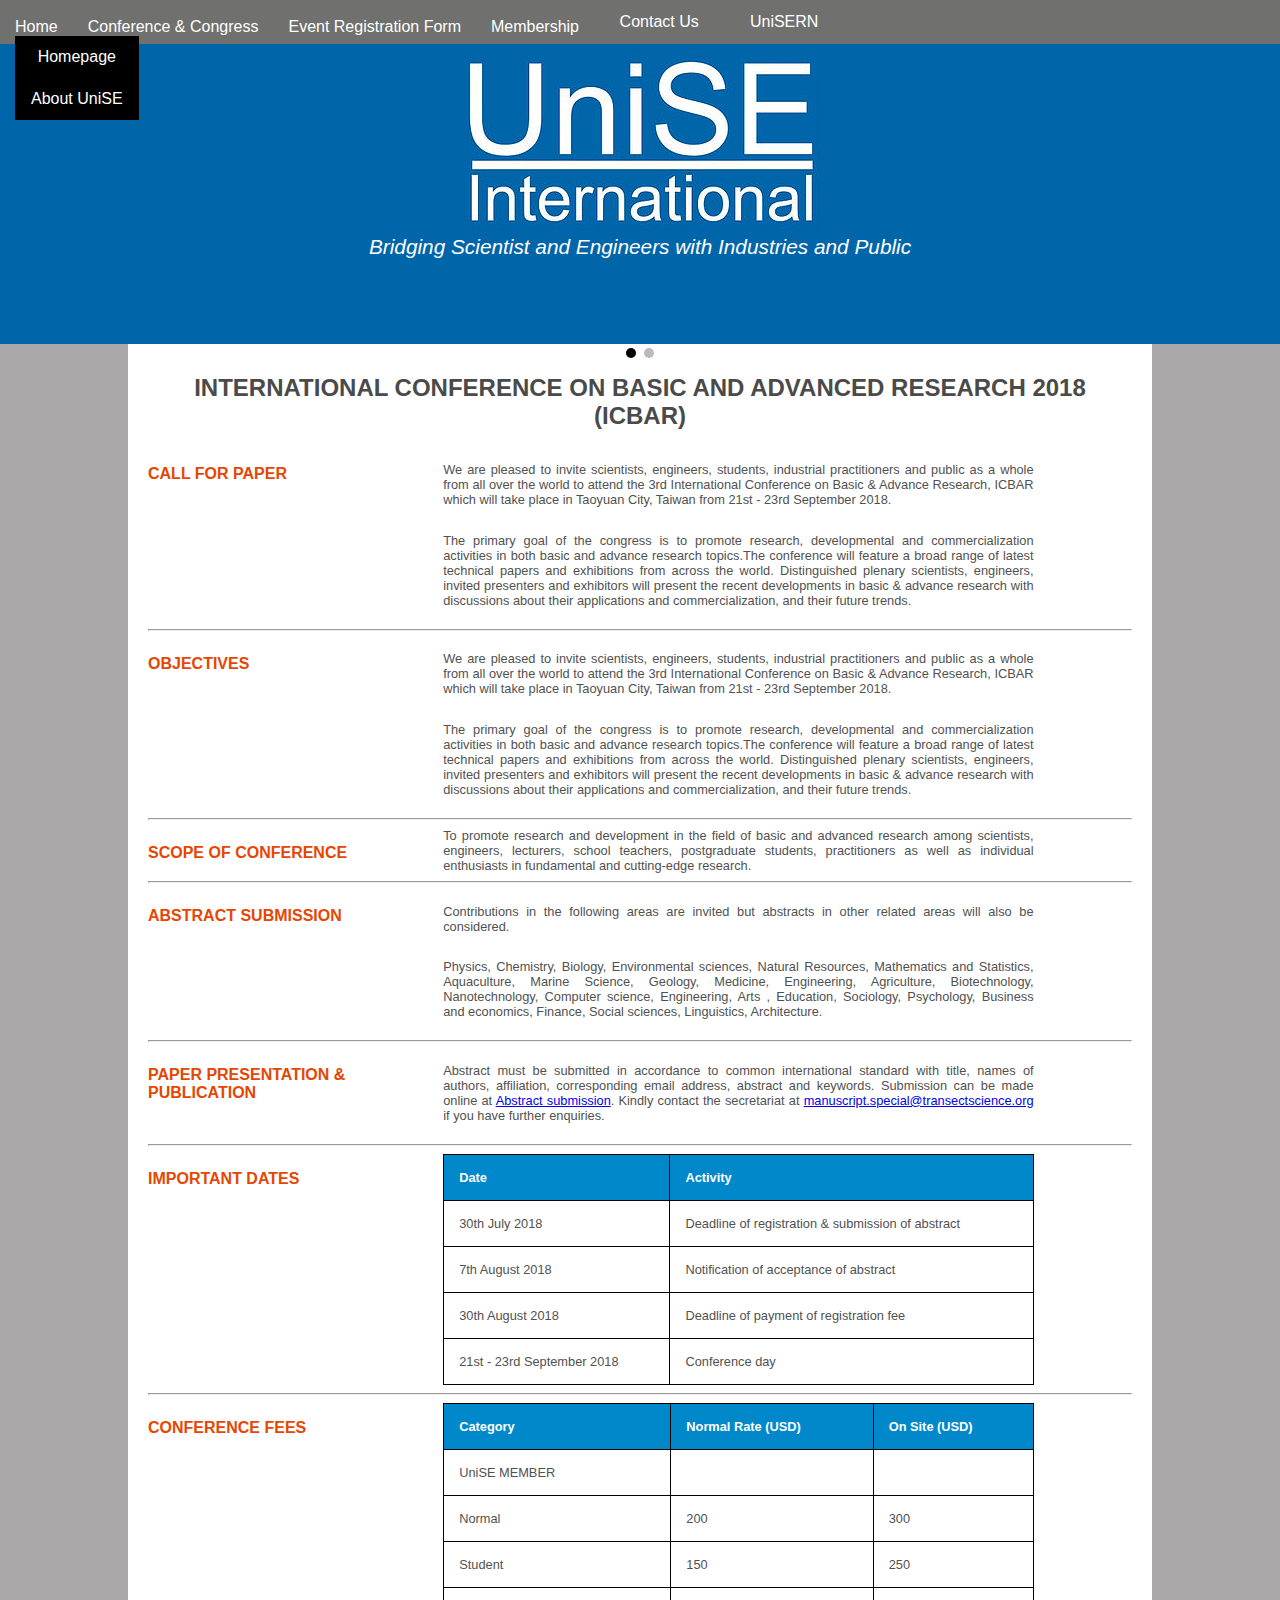
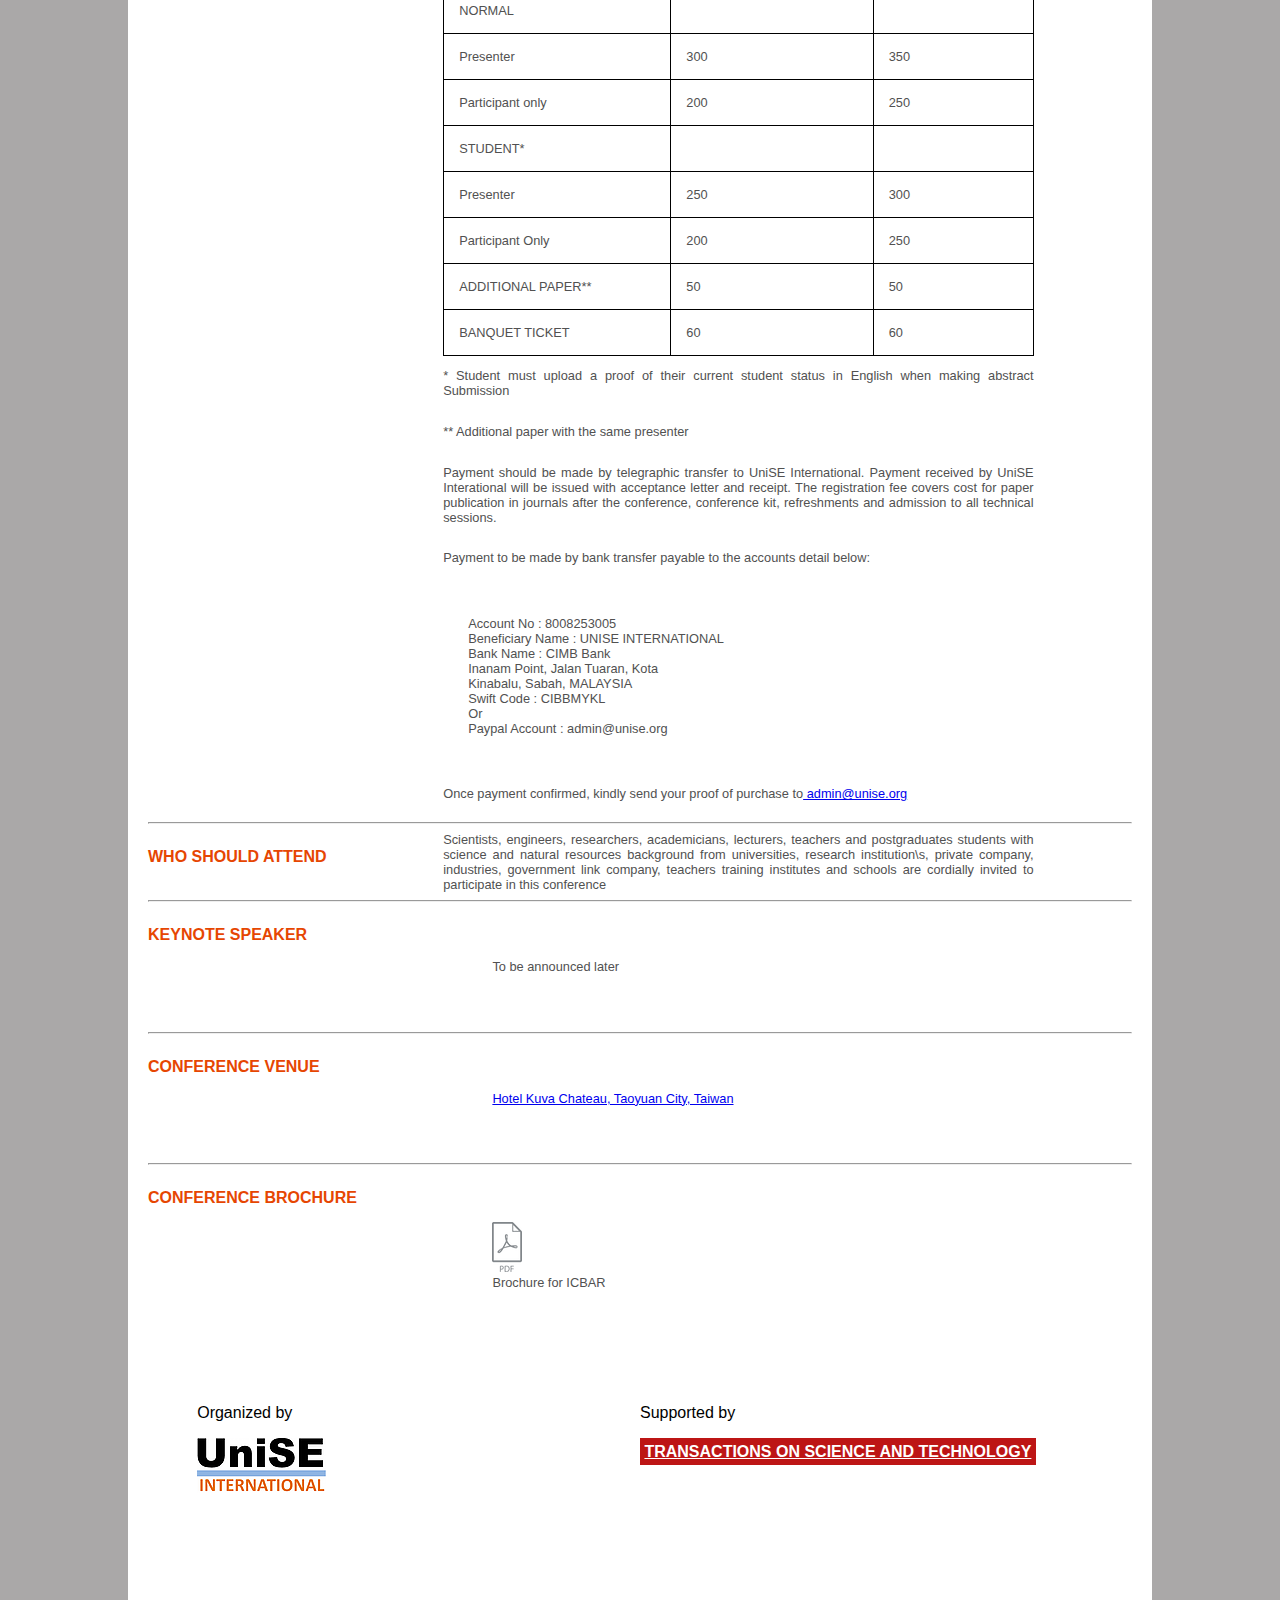
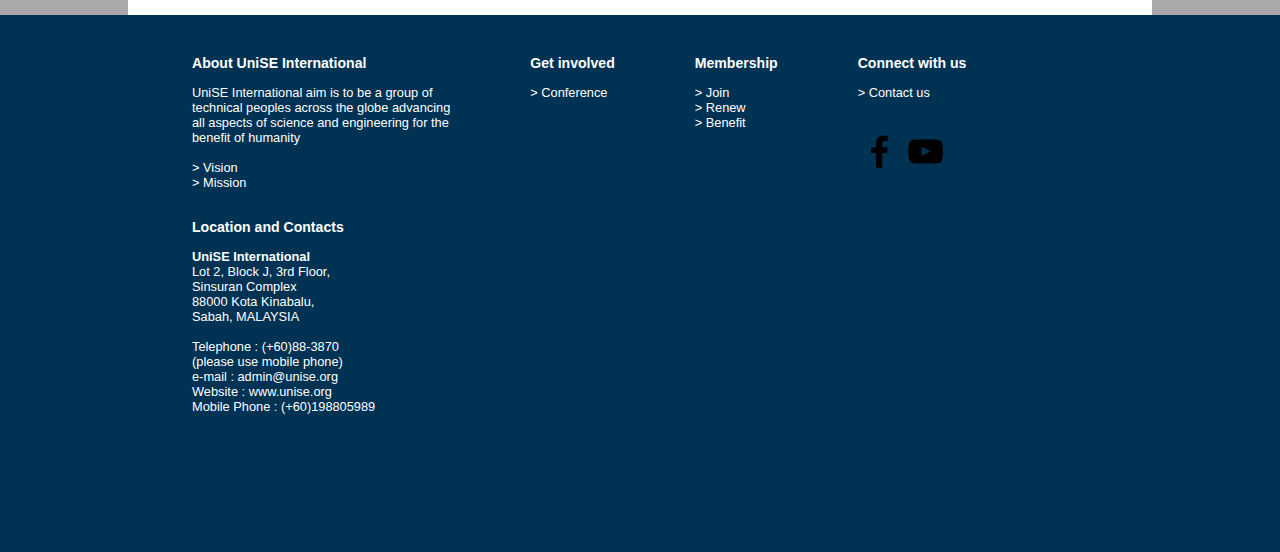
<file: icbar2018.html>
<!doctype html>
<html lang="en">
<head>
<title>  </title>
<meta charset="utf-8">
<meta name="description" content="phi software sdn bhd">
<meta name="author" content="phisoft.my">
<meta name="viewport" content="width=device-width, initial-scale=1">
<link href="https://fonts.googleapis.com/css?family=Voces" rel="stylesheet">
<link href="https://fonts.googleapis.com/css?family=Antic" rel="stylesheet">
<link rel="stylesheet" href="https://use.fontawesome.com/releases/v5.1.0/css/all.css" integrity="sha384-lKuwvrZot6UHsBSfcMvOkWwlCMgc0TaWr+30HWe3a4ltaBwTZhyTEggF5tJv8tbt" crossorigin="anonymous">
<link rel="stylesheet" href="css/normalize.css">
<link rel="stylesheet" href="css/style.css">
<link rel="stylesheet" href="css/fontawesome-all.min.css" />
</head>
<body style="background-color: #AAA8A8;">
  <div class="navbar">
    <div class="dropdown">
      <button class="dropbtn">Home</button>
      <div class="dropdown-content">
        <a href="index.html">Homepage</a>
        <a href="about-unise.html">About UniSE</a>
      </div>
    </div>
    <div class="dropdown">
      <button class="dropbtn">Conference & Congress</button>
      <div class="dropdown-content">
        <a href="icsnr4.html">ICSNR4</a>
        <a class="active" href="icbar2018.html">ICBAR2018</a>
      </div>
    </div>
    <div class="dropdown">
      <button class="dropbtn">Event Registration Form</button>
      <div class="dropdown-content">
        <a href="https://docs.google.com/forms/d/e/1FAIpQLSesLcN4HWxpVVQDXIPOCnK5ZB5nFcyARh9ilkH2dzL8L20nkw/viewform?vc=0&c=0&w=1">Conference Registration</a>
      </div>
    </div>
    <div class="dropdown">
      <button class="dropbtn">Membership</button>
      <div class="dropdown-content">
        <a href="membership-application-form.html">Membership Application Form</a>
      </div>
    </div>
     <a href="contact-us.html">Contact Us</a>
     <a href="unisern.html">UniSERN</a>
   </div>
   <div class="slideshow-container">
       <div class="eventSlides slide-right" style="display:block;background-color:#0065A9; z-index:0; height:300px;padding:20px auto 10px auto;" >
        <div style="text-align:center;color:white; display:block;padding-top:10px; padding-bottom:10px;">
        <img src="images/d88fa4_fed752103e53409baf5aeb3c62d0e18emv2.jpg">
        <p style="font-size:1.3em;font-style:italic;padding:0px;margin:0px;">Bridging Scientist and Engineers with Industries and Public</p>
        </div>
       </div>
      <div class="eventSlides slide-right">
       <div class="slide-icbar">
       <p class="slide-icbar-title"> ICBAR 2018</p>
         <p style="color:#BD1515; text-transform: capitalize; font-size:1.8em;margin:0px;padding:0px;"> International Conference on Basic & Advanced Research </h3>
         <p style="color:#BD1515;font-size:1.4em;margin:0px;padding:0px;"> Taoyuan City, Taiwan<br/>21st-23rd September, 2018 <br/></h4></div>
       <img src="images/d88fa4_0ade4afb05a4480c9daee41062d162a1mv2_d_1920_1200_s_2.jpg" style="object-fit:fill; width:100%; height:300px; z-index:-1;">
     </div>

     <div style="text-align:center;">
      <span class="dot"></span>
      <span class="dot"></span>
     </div>
 </div>

  <div class="info-section" style="padding:10px 20px 20px 20px;">
    <h2 style="color:#4A4A4A; text-align: center;"> INTERNATIONAL CONFERENCE ON BASIC AND ADVANCED RESEARCH 2018 (ICBAR)</h2>

      <div class="info-container" style="display:block;">
        <p class="orange-title"> CALL FOR PAPER</p>
        <div class="infos icbar-info">
          <p>We are pleased to invite scientists, engineers, students, industrial
          practitioners and public as a whole from all over the world to attend the
          3rd International Conference on Basic & Advance Research, ICBAR which will
          take place in Taoyuan City, Taiwan from 21st - 23rd September 2018. </p>
          <p>The primary goal of the congress is to promote research, developmental and
          commercialization activities in both basic and advance research topics.The
          conference will feature a broad range of latest technical papers and
          exhibitions from across the world. Distinguished plenary scientists,
          engineers, invited presenters and exhibitors will present the recent
          developments in basic & advance research with discussions about their
          applications and commercialization, and their future trends.</p>
        </div>
        <hr>
        <p class="orange-title"> OBJECTIVES</p>
        <div class="infos icbar-info">
          <p>We are pleased to invite scientists, engineers, students, industrial
          practitioners and public as a whole from all over the world to attend the
          3rd International Conference on Basic & Advance Research, ICBAR which will
          take place in Taoyuan City, Taiwan from 21st - 23rd September 2018. </p>
          <p>The primary goal of the congress is to promote research, developmental and
          commercialization activities in both basic and advance research topics.The
          conference will feature a broad range of latest technical papers and
          exhibitions from across the world. Distinguished plenary scientists,
          engineers, invited presenters and exhibitors will present the recent
          developments in basic & advance research with discussions about their
          applications and commercialization, and their future trends.</p>
        </div>
        <hr>
        <p class="orange-title"> SCOPE OF CONFERENCE</p>
        <div class="infos icbar-info">
          To promote research and development in the field of basic and advanced research
          among scientists, engineers, lecturers, school teachers, postgraduate students,
          practitioners as well as individual enthusiasts in fundamental and cutting-edge
          research.
        </div>
        <hr>
        <p class="orange-title"> ABSTRACT SUBMISSION</p>
        <div class="infos icbar-info">
          <p>Contributions in the following areas are invited but abstracts in other
          related areas will also be considered. </p>
          <p>Physics, Chemistry, Biology, Environmental sciences, Natural Resources,
           Mathematics and Statistics, Aquaculture, Marine Science, Geology, Medicine,
            Engineering, Agriculture, Biotechnology, Nanotechnology, Computer science,
             Engineering, Arts , Education, Sociology, Psychology, Business and
             economics, Finance, Social sciences, Linguistics, Architecture.</p>
        </div>
        <hr>
        <p class="orange-title"> PAPER PRESENTATION & PUBLICATION</p>
        <div class="infos icbar-info">
          <p>Abstract must be submitted in accordance to common international standard
          with title, names of authors, affiliation, corresponding email address,
          abstract and keywords. Submission can be made online at
          <a href="conference-registration.html"> Abstract submission</a>.
          Kindly contact the secretariat at <a href="manuscript.special@transectscience.org">manuscript.special@transectscience.org</a>
          if you have further enquiries.</p>
        </div>
        <hr>
        <p class="orange-title"> IMPORTANT DATES</p>
        <div class="infos icbar-info">
          <table>
            <tr>
              <th> Date </th>
              <th> Activity </th>
            </tr>
            <tr>
              <td> 30th July 2018 </td>
              <td> Deadline of registration & submission of abstract </td>
            </tr>
            <tr>
              <td> 7th August 2018 </td>
              <td> Notification of acceptance of abstract </td>
            </tr>
            <tr>
              <td> 30th August 2018 </td>
              <td> Deadline of payment of registration fee </td>
            </tr>
            <tr>
              <td> 21st - 23rd September 2018 </td>
              <td> Conference day </td>
            </tr>
          </table>

        </div>
        <hr>
        <p class="orange-title"> CONFERENCE FEES</p>
        <div class="infos icbar-info">
          <table>
            <tr>
              <th> Category </th>
              <th> Normal Rate (USD) </th>
              <th> On Site (USD) </th>
            </tr>
            <tr>
              <td> UniSE MEMBER </td>
              <td>  </td>
              <td> </td>
            </tr>
            <tr>
              <td> Normal </td>
              <td> 200 </td>
              <td> 300 </td>
            </tr>
            <tr>
              <td> Student </td>
              <td> 150 </td>
              <td> 250 </td>
            </tr>
            <tr>
              <td> NORMAL </td>
              <td>  </td>
              <td> </td>
            </tr>
            <tr>
              <td> Presenter </td>
              <td> 300 </td>
              <td> 350 </td>
            </tr>
            <tr>
              <td>Participant only</td>
              <td> 200 </td>
              <td> 250 </td>
            </tr>
            <tr>
              <td> STUDENT* </td>
              <td> </td>
              <td> </td>
            </tr>
            <tr>
              <td>Presenter</td>
              <td> 250 </td>
              <td> 300 </td>
            </tr>
            <tr>
              <td> Participant Only </td>
              <td> 200 </td>
              <td> 250 </td>
            </tr>
            <tr>
              <td> ADDITIONAL PAPER**</td>
              <td> 50 </td>
              <td> 50 </td>
            </tr>
            <tr>
              <td> BANQUET TICKET </td>
              <td> 60 </td>
              <td> 60 </td>
            </tr>
          </table>
          <p>* Student must upload a proof of their current student status in English when making
          abstract Submission </p>
          <p>** Additional paper with the same presenter </p>
          <p>Payment should be made by telegraphic transfer to UniSE International. Payment received
          by UniSE Interational will be issued with acceptance letter and receipt.
          The registration fee covers cost for paper publication in journals after
          the conference, conference kit, refreshments and admission to all technical
          sessions.</p>
          <p>Payment to be made by bank transfer payable to the accounts detail below:</p>
          <p style="padding:25px;">
          Account No             : 8008253005 <br/>
          Beneficiary Name   : UNISE INTERNATIONAL<br/>
          Bank Name             : CIMB Bank<br/>
                                  Inanam Point, Jalan Tuaran, Kota<br/>
                                  Kinabalu, Sabah, MALAYSIA<br/>
          Swift Code              : CIBBMYKL<br/>
          Or<br/>
          Paypal Account       : admin@unise.org</p>

          <p>Once payment confirmed, kindly send your proof of purchase to<a href="admin@unise.org"> admin@unise.org</a></p>
          </div>
        <hr>
        <p class="orange-title"> WHO SHOULD ATTEND</p>
        <div class="infos icbar-info">
          Scientists, engineers, researchers, academicians, lecturers, teachers and
          postgraduates students with science and natural resources background from
          universities, research institution\s, private company, industries,
          government link company, teachers training institutes and schools are
          cordially invited to participate in this conference
        </div>
        <hr>
        <p class="orange-title"> KEYNOTE SPEAKER</p>
        <div class="infos icbar-info" style="padding:5%;">
          To be announced later
        </div>
        <hr>
        <p class="orange-title"> CONFERENCE VENUE</p>
        <div class="infos icbar-info" style="padding:5%;">
          <a href="https://kuva-chateau.hotel.com.tw/eng/"> Hotel Kuva Chateau, Taoyuan City, Taiwan </a>
        </div>
        <hr>
        <p class="orange-title"> CONFERENCE BROCHURE</p>
        <div class="infos icbar-info" style="padding:5%;">
          <a href="/files/brochure-for-icbar.pdf"><img src="images/pdf.png"></a> Brochure for ICBAR
        </div>
        <div style="display:block;padding:5% 5% 21% 5%;">
          <div class="organizer"><p> Organized by </p>
            <img src="images/d88fa4_9dff54db2da349188b73669646c369f5mv2.png"></div>
          <div class="supporter"><p> Supported by </p>
          <a href="Transactions-on-Science-and-Technology.html" style="display:inline-block;padding:1%;background-color: #BD1515;color:white;">
            <b>TRANSACTIONS ON SCIENCE AND TECHNOLOGY</b></a></div>
        </div>
      </div>
    </div>

  <div class="footer-container">
      <div class="footer-info">
      <p class="bold"> About UniSE International</p>
        UniSE International aim is to be a group of <br/>
        technical peoples across the globe advancing<br/>
        all aspects of science and engineering for the<br/>
         benefit of humanity <br/><br/>
         <a href="about-unise.html#vision">> Vision</a> <br/>
         <a href="about-unise.html#mission">> Mission</a> <br/><br/>

      <p class="bold"> Location and Contacts</p>
      <b>UniSE International</b><br/>
      Lot 2, Block J, 3rd Floor, <br/>
      Sinsuran Complex <br/>
      88000 Kota Kinabalu, <br/>
      Sabah, MALAYSIA <br/><br/>

      Telephone : (+60)88-3870 <br/>
      (please use mobile phone) <br/>
      e-mail : admin@unise.org <br/>
      Website : www.unise.org <br/>
      Mobile Phone : (+60)198805989 <br/>
      </div>

      <div class="footer-info">
        <p class="bold"> Get involved</p>
        <a href="conference.html">> Conference</a> <br/>
      </div>

      <div class="footer-info">
        <p class="bold"> Membership</p>
        <a href="membership-application-form.html#join">> Join</a><br/>
        <a href="contact-us.html">> Renew</a><br/>
        <a href="membership-application-form.html#benefit">> Benefit</a><br/>
      </div>

      <div class="footer-info">
        <p class="bold"> Connect with us</p>
        <a href="contact-us.html">> Contact us</a><br/><br/><br/>
        <a href="https://www.facebook.com/UNISE-International-1655447231194970/"><img src="images/facebook.png"></a>
        <a href="https://www.youtube.com/channel/UCxMQWF_MB_sMr459ut7_4DA"><img src="images/youtube.png"></a>
      </div>

    </div>
    <script>
    var slideIndex = 0;
    showSlides();

    function showSlides() {
        var i;
        var slides = document.getElementsByClassName("eventSlides");
        var dots = document.getElementsByClassName("dot");
        for (i = 0; i < slides.length; i++) {
           slides[i].style.display = "none";
        }
        slideIndex++;
        if (slideIndex > slides.length) {slideIndex = 1}
        for (i = 0; i < dots.length; i++) {
            dots[i].className = dots[i].className.replace (" dot-active", "");
        }
        slides[slideIndex-1].style.display = "block";
        dots[slideIndex-1].className += " dot-active" ;
        setTimeout(showSlides, 5000);
    }
    </script>


</body>
</html>
</file>
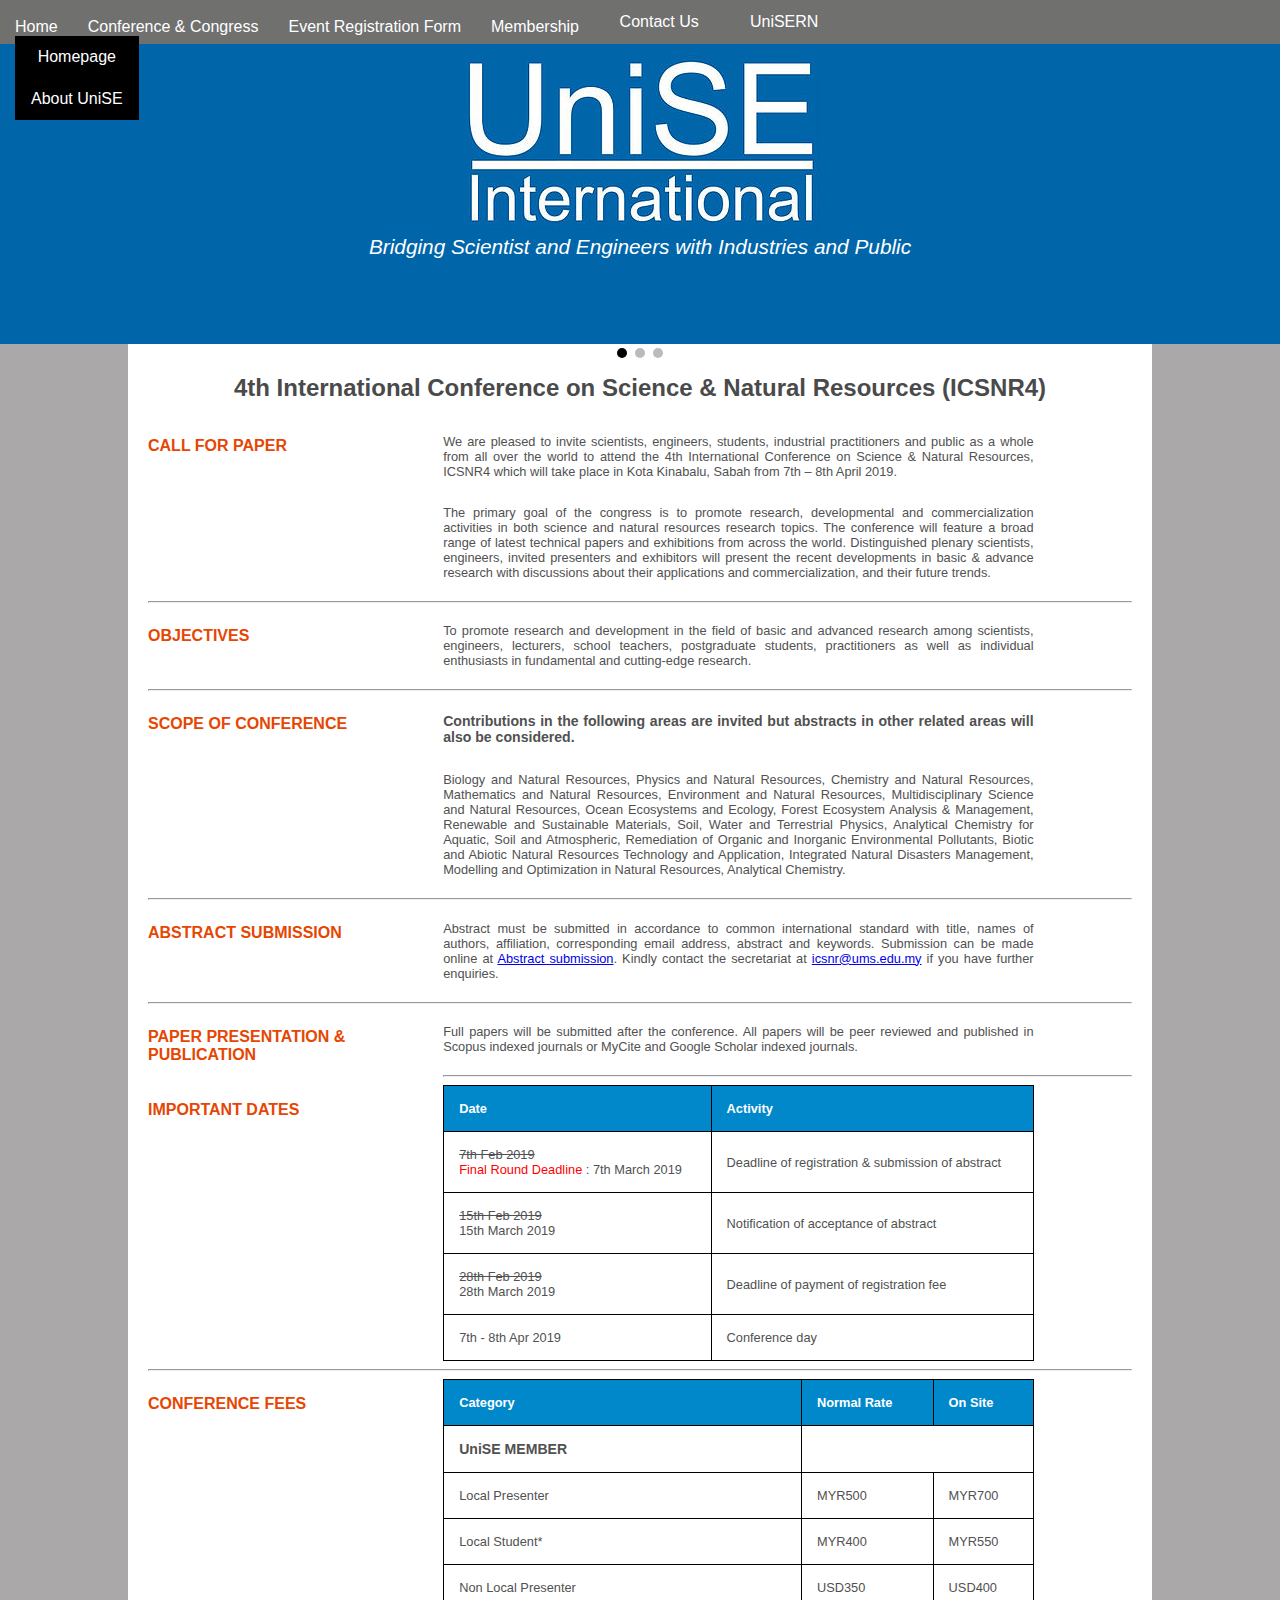
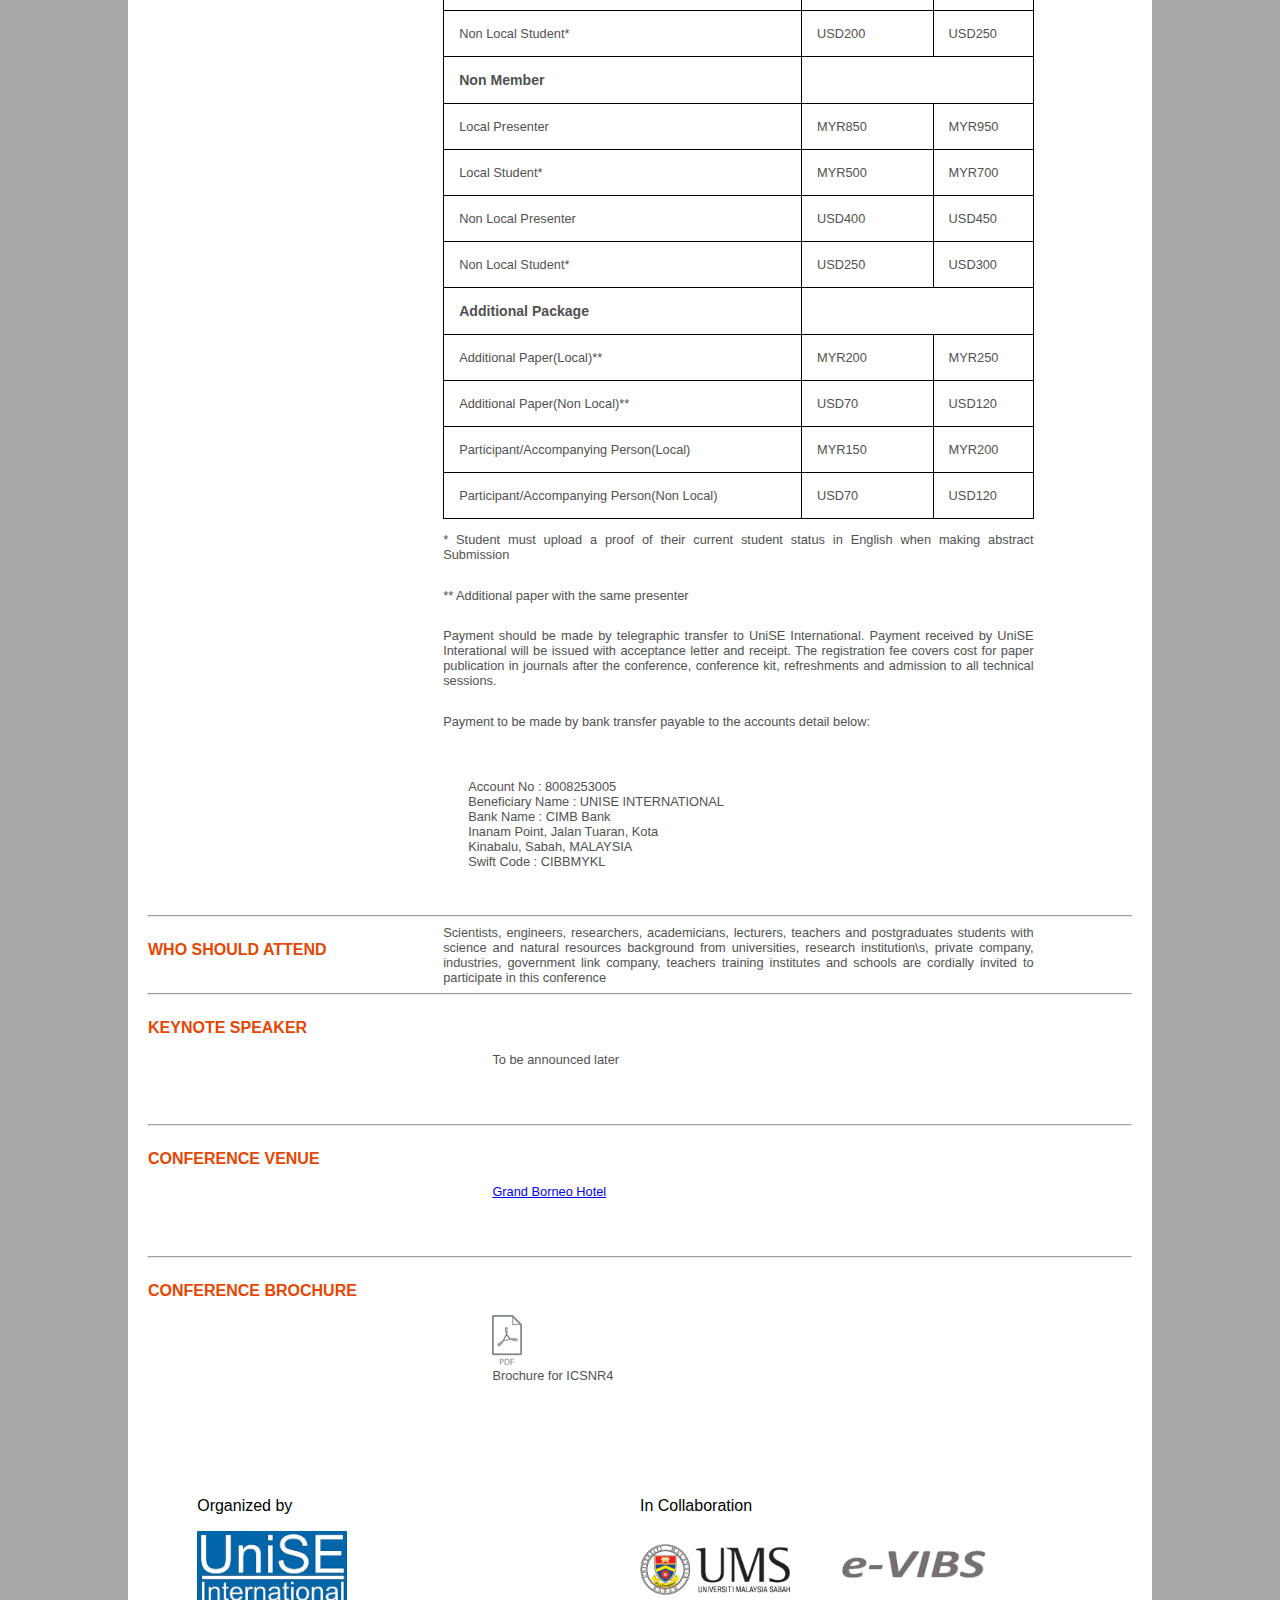
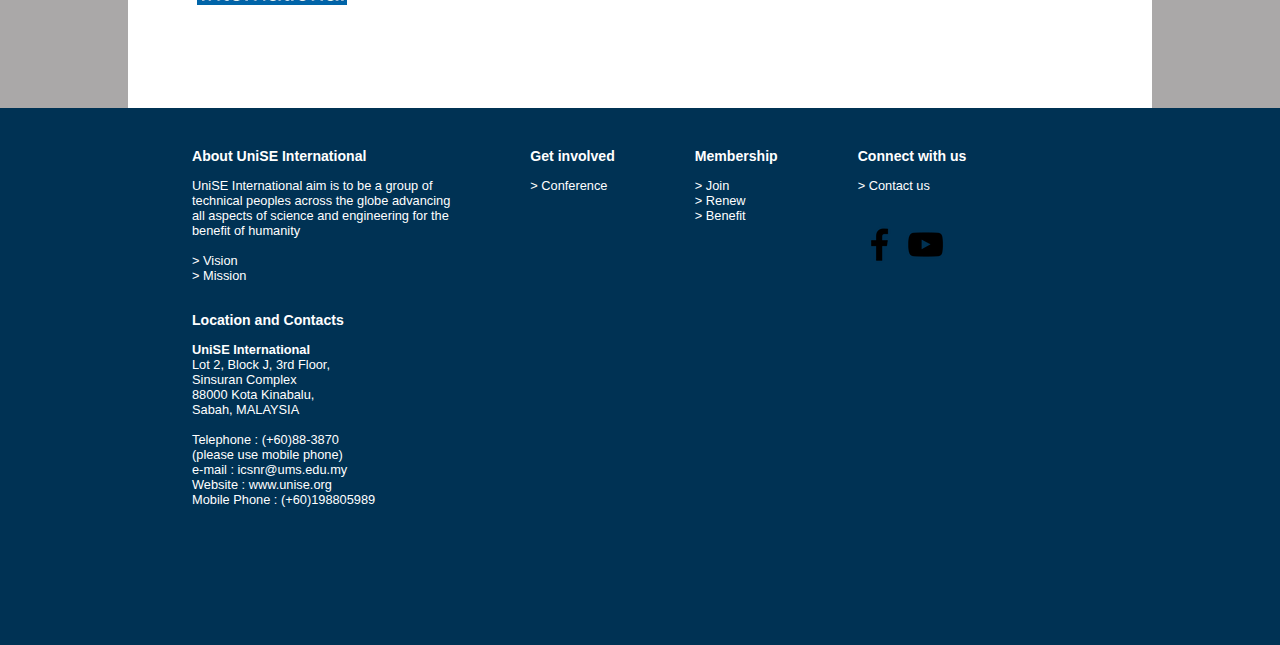
<file: icsnr4.html>
<!doctype html>
<html lang="en">
<head>
<title>  </title>
<meta charset="utf-8">
<meta name="description" content="phi software sdn bhd">
<meta name="author" content="phisoft.my">
<meta name="viewport" content="width=device-width, initial-scale=1">
<link href="https://fonts.googleapis.com/css?family=Voces" rel="stylesheet">
<link href="https://fonts.googleapis.com/css?family=Antic" rel="stylesheet">
<link rel="stylesheet" href="https://use.fontawesome.com/releases/v5.1.0/css/all.css" integrity="sha384-lKuwvrZot6UHsBSfcMvOkWwlCMgc0TaWr+30HWe3a4ltaBwTZhyTEggF5tJv8tbt" crossorigin="anonymous">
<link rel="stylesheet" href="css/normalize.css">
<link rel="stylesheet" href="css/style.css">
<link rel="stylesheet" href="css/fontawesome-all.min.css" />
</head>
<body style="background-color: #AAA8A8;">
  <div class="navbar">
    <div class="dropdown">
      <button class="dropbtn">Home</button>
      <div class="dropdown-content">
        <a href="index.html">Homepage</a>
        <a href="about-unise.html">About UniSE</a>
      </div>
    </div>
    <div class="dropdown">
      <button class="dropbtn">Conference & Congress</button>
      <div class="dropdown-content">
        <a class="active" href="icsnr4.html">ICSNR4</a>
        <a href="icbar2018.html">ICBAR2018</a>
      </div>
    </div>
    <div class="dropdown">
      <button class="dropbtn">Event Registration Form</button>
      <div class="dropdown-content">
        <a href="https://docs.google.com/forms/d/e/1FAIpQLSesLcN4HWxpVVQDXIPOCnK5ZB5nFcyARh9ilkH2dzL8L20nkw/viewform?vc=0&c=0&w=1">Conference Registration</a>
      </div>
    </div>
    <div class="dropdown">
      <button class="dropbtn">Membership</button>
      <div class="dropdown-content">
        <a href="membership-application-form.html">Membership Application Form</a>
      </div>
    </div>
     <a href="contact-us.html">Contact Us</a>
     <a href="unisern.html">UniSERN</a>
   </div>
   <div class="slideshow-container">
       <div class="eventSlides slide-right" style="display:block;background-color:#0065A9; z-index:0; height:300px;padding:20px auto 10px auto;" >
        <div style="text-align:center;color:white; display:block;padding-top:10px; padding-bottom:10px;">
        <img src="images/d88fa4_fed752103e53409baf5aeb3c62d0e18emv2.jpg">
        <p style="font-size:1.3em;font-style:italic;padding:0px;margin:0px;">Bridging Scientist and Engineers with Industries and Public</p>
        </div>
       </div>
       <div class="eventSlides slide-right">
        <div class="slide-icsnr">
        <p class="slide-icsnr-title" style="color:blue"> ICSNR4</p>
          <p class="bold" style="color:white; text-transform: capitalize; font-size:30px;margin:0px;padding:0px;"> 4th International Conference on Science & Natural Resources</h3>
          <p class="bold" style="font-style: italic;color:red;font-size:1.4em;margin:0px;padding:0px;"><br/>Feel the Magic of Sabah, Land Below the Wind <br/></h4>
        </div>
        <img src="images/banner1.jpg" style="object-fit:fill; width:100%; height:300px; z-index:-1;">
      </div>
      <div class="eventSlides slide-right">
       <div class="slide-icsnr">
       <p class="slide-icsnr-title" style="color:black"> ICSNR4</p>
         <p class="bold" style="color: black; text-transform: capitalize; font-size:1.8em;margin:0px;padding:0px;">4th International Conference on Science & Natural Resources </h3>
         <p class="bold" style="color:red;font-size:1.4em;margin:0px;padding:0px;"></br> Grand Borneo Hotel, Kota Kinabalu, Sabah<br/>7th-8th April 2019 <br/></h4></div>
       <img class="grayscale" src="images/banner2.jpg" style="object-fit:fill; width:100%; height:300px; z-index:-2;">
     </div>

     <div style="text-align:center;">
      <span class="dot"></span>
      <span class="dot"></span>
      <span class="dot"></span>
     </div>
 </div>

  <div class="info-section" style="padding:10px 20px 20px 20px;">
    <h2 style="color:#4A4A4A; text-align: center;"> 4th International Conference on Science & Natural Resources (ICSNR4)</h2>

      <div class="info-container" style="display:block;">
        <p class="orange-title"> CALL FOR PAPER</p>
        <div class="infos icsnr-info">
          <p>We are pleased to invite scientists, engineers, students, industrial
          practitioners and public as a whole from all over the world to attend
          the 4th International Conference on Science & Natural Resources, ICSNR4
          which will take place in Kota Kinabalu, Sabah from 7th – 8th April 2019. </p>
          <p>The primary goal of the congress is to promote research, developmental
          and commercialization activities in both science and natural resources
          research topics. The conference will feature a broad range of latest
          technical papers and exhibitions from across the world. Distinguished
          plenary scientists, engineers, invited presenters and exhibitors will
          present the recent developments in basic & advance research with
          discussions about their applications and commercialization, and their
          future trends.</p>
        </div>
        <hr>
        <p class="orange-title"> OBJECTIVES</p>
        <div class="infos icsnr-info">
          <p>To promote research and development in the field of basic and advanced
          research among scientists, engineers, lecturers, school teachers,
          postgraduate students, practitioners as well as individual enthusiasts
          in fundamental and cutting-edge research. </p>
        </div>
        <hr>
        <p class="orange-title"> SCOPE OF CONFERENCE</p>
        <div class="infos icsnr-info">
          <p class="bold">Contributions in the following areas are invited but abstracts
          in other related areas will also be considered.</p>
          <p>Biology and Natural Resources, Physics and Natural Resources,
          Chemistry and Natural Resources, Mathematics and Natural Resources,
          Environment and Natural Resources, Multidisciplinary Science and
          Natural Resources, Ocean Ecosystems and Ecology, Forest Ecosystem
          Analysis & Management, Renewable and Sustainable Materials, Soil,
          Water and Terrestrial Physics, Analytical Chemistry for Aquatic,
          Soil and Atmospheric, Remediation of Organic and Inorganic Environmental
          Pollutants, Biotic and Abiotic Natural Resources Technology and
          Application, Integrated Natural Disasters Management, Modelling and
          Optimization in Natural Resources, Analytical Chemistry.</p>
        </div>
        <hr>
        <p class="orange-title"> ABSTRACT SUBMISSION</p>
        <div class="infos icsnr-info">
          <p>Abstract must be submitted in accordance to common international
          standard with title, names of authors, affiliation, corresponding email
          address, abstract and keywords. Submission can be made online at
          <a href="https://docs.google.com/forms/d/e/1FAIpQLSesLcN4HWxpVVQDXIPOCnK5ZB5nFcyARh9ilkH2dzL8L20nkw/viewform?vc=0&c=0&w=1"> Abstract submission</a>. Kindly contact the secretariat
          at <a href="icsnr@ums.edu.my">icsnr@ums.edu.my<a> if you have further enquiries. </p>
        </div>
        <hr>
        <p class="orange-title"> PAPER PRESENTATION & PUBLICATION</p>
        <div class="infos icsnr-info">
          <p>Full papers will be submitted after the conference. All papers
          will be peer reviewed and published in Scopus indexed journals
          or MyCite and Google Scholar indexed journals.</p>
        </div>
        <hr>
        <p class="orange-title"> IMPORTANT DATES</p>
        <div class="infos icsnr-info">
          <table>
            <tr>
              <th> Date </th>
              <th> Activity </th>
            </tr>
            <tr>
              <td> <s> 7th Feb 2019 </s><br/><span style="color:red"> Final Round Deadline </span>: 7th March 2019</td>
              <td> Deadline of registration & submission of abstract </td>
            </tr>
            <tr>
              <td> <s>15th Feb 2019</s> <br/> 15th March 2019</td>
              <td> Notification of acceptance of abstract </td>
            </tr>
            <tr>
              <td> <s> 28th Feb 2019</s> <br/> 28th March 2019 </td>
              <td> Deadline of payment of registration fee </td>
            </tr>
            <tr>
              <td> 7th - 8th Apr 2019 </td>
              <td> Conference day </td>
            </tr>
          </table>

        </div>
        <hr>
        <p class="orange-title"> CONFERENCE FEES</p>
        <div class="infos icsnr-info">
          <table>
            <tr>
              <th> Category </th>
              <th> Normal Rate </th>
              <th> On Site  </th>
            </tr>
            <tr>
              <td  class="bold"> UniSE MEMBER </td>
            </tr>
            <tr>
              <td> Local Presenter </td>
              <td> MYR500 </td>
              <td> MYR700 </td>
            </tr>
            <tr>
              <td> Local Student* </td>
              <td> MYR400 </td>
              <td> MYR550 </td>
            </tr>
            <tr>
              <td> Non Local Presenter </td>
              <td> USD350 </td>
              <td> USD400 </td>
            </tr>
            <tr>
              <td> Non Local Student* </td>
              <td> USD200 </td>
              <td> USD250 </td>
            </tr>
            <tr>
              <td class="bold"> Non Member </td>
            </tr>
            <tr>
              <td> Local Presenter </td>
              <td> MYR850 </td>
              <td> MYR950 </td>
            </tr>
            <tr>
              <td> Local Student* </td>
              <td> MYR500 </td>
              <td> MYR700 </td>
            </tr>
            <tr>
              <td> Non Local Presenter </td>
              <td> USD400 </td>
              <td> USD450 </td>
            </tr>
            <tr>
              <td> Non Local Student* </td>
              <td> USD250 </td>
              <td> USD300 </td>
            </tr>
            <tr>
              <td class="bold"> Additional Package </td>
            </tr>
            <tr>
              <td> Additional Paper(Local)** </td>
              <td> MYR200 </td>
              <td> MYR250 </td>
            </tr>
            <tr>
              <td> Additional Paper(Non Local)** </td>
              <td> USD70 </td>
              <td> USD120 </td>
            </tr>
            <tr>
              <td> Participant/Accompanying Person(Local) </td>
              <td> MYR150 </td>
              <td> MYR200 </td>
            </tr>
            <tr>
              <td> Participant/Accompanying Person(Non Local) </td>
              <td> USD70 </td>
              <td> USD120 </td>
            </tr>
          </table>
          <p>* Student must upload a proof of their current student status in English when making
          abstract Submission </p>
          <p>** Additional paper with the same presenter </p>
          <p>Payment should be made by telegraphic transfer to UniSE International. Payment received
          by UniSE Interational will be issued with acceptance letter and receipt.
          The registration fee covers cost for paper publication in journals after
          the conference, conference kit, refreshments and admission to all technical
          sessions.</p>
          <p>Payment to be made by bank transfer payable to the accounts detail below:</p>
          <p style="padding:25px;">
          Account No             : 8008253005 <br/>
          Beneficiary Name   : UNISE INTERNATIONAL<br/>
          Bank Name             : CIMB Bank<br/>
                                  Inanam Point, Jalan Tuaran, Kota<br/>
                                  Kinabalu, Sabah, MALAYSIA<br/>
          Swift Code              : CIBBMYKL<br/>
          </div>
        <hr>
        <p class="orange-title"> WHO SHOULD ATTEND</p>
        <div class="infos icsnr-info">
          Scientists, engineers, researchers, academicians, lecturers, teachers and
          postgraduates students with science and natural resources background from
          universities, research institution\s, private company, industries,
          government link company, teachers training institutes and schools are
          cordially invited to participate in this conference
        </div>
        <hr>
        <p class="orange-title"> KEYNOTE SPEAKER</p>
        <div class="infos icsnr-info" style="padding:5%;">
          To be announced later
        </div>
        <hr>
        <p class="orange-title"> CONFERENCE VENUE</p>
        <div class="infos icsnr-info" style="padding:5%;">
          <a href="http://www.grandborneohotel.com/"> Grand Borneo Hotel </a>
        </div>
        <hr>
        <p class="orange-title"> CONFERENCE BROCHURE</p>
        <div class="infos icsnr-info" style="padding:5%;">
          <a href="/files/Brochure ICSNR4V6U19Feb19.pdf"><img src="images/pdf.png"></a> Brochure for ICSNR4
        </div>
        <div style="display:block;padding:5% 5% 21% 5%;">
          <div class="organizer"><p> Organized by </p>
            <img src="images/d88fa4_fed752103e53409baf5aeb3c62d0e18emv2.jpg" width="150px"></div>
          <div class="supporter"><p> In Collaboration </p>
            <img src="images/ums.png" width="150px" style="padding-right:10%">
            <img src="images/evibs.jpg" width="150px">
          </div>
        </div>
      </div>
    </div>

  <div class="footer-container">
      <div class="footer-info">
      <p class="bold"> About UniSE International</p>
        UniSE International aim is to be a group of <br/>
        technical peoples across the globe advancing<br/>
        all aspects of science and engineering for the<br/>
         benefit of humanity <br/><br/>
         <a href="about-unise.html#vision">> Vision</a> <br/>
         <a href="about-unise.html#mission">> Mission</a> <br/><br/>

      <p class="bold"> Location and Contacts</p>
      <b>UniSE International</b><br/>
      Lot 2, Block J, 3rd Floor, <br/>
      Sinsuran Complex <br/>
      88000 Kota Kinabalu, <br/>
      Sabah, MALAYSIA <br/><br/>

      Telephone : (+60)88-3870 <br/>
      (please use mobile phone) <br/>
      e-mail : icsnr@ums.edu.my <br/>
      Website : www.unise.org <br/>
      Mobile Phone : (+60)198805989 <br/>
      </div>

      <div class="footer-info">
        <p class="bold"> Get involved</p>
        <a href="conference.html">> Conference</a> <br/>
      </div>

      <div class="footer-info">
        <p class="bold"> Membership</p>
        <a href="membership-application-form.html#join">> Join</a><br/>
        <a href="contact-us.html">> Renew</a><br/>
        <a href="membership-application-form.html#benefit">> Benefit</a><br/>
      </div>

      <div class="footer-info">
        <p class="bold"> Connect with us</p>
        <a href="contact-us.html">> Contact us</a><br/><br/><br/>
        <a href="https://www.facebook.com/UNISE-International-1655447231194970/"><img src="images/facebook.png"></a>
        <a href="https://www.youtube.com/channel/UCxMQWF_MB_sMr459ut7_4DA"><img src="images/youtube.png"></a>
      </div>

    </div>
    <script>
    var slideIndex = 0;
    showSlides();

    function showSlides() {
        var i;
        var slides = document.getElementsByClassName("eventSlides");
        var dots = document.getElementsByClassName("dot");
        for (i = 0; i < slides.length; i++) {
           slides[i].style.display = "none";
        }
        slideIndex++;
        if (slideIndex > slides.length) {slideIndex = 1}
        for (i = 0; i < dots.length; i++) {
            dots[i].className = dots[i].className.replace (" dot-active", "");
        }
        slides[slideIndex-1].style.display = "block";
        dots[slideIndex-1].className += " dot-active" ;
        setTimeout(showSlides, 5000);
    }
    </script>


</body>
</html>
</file>
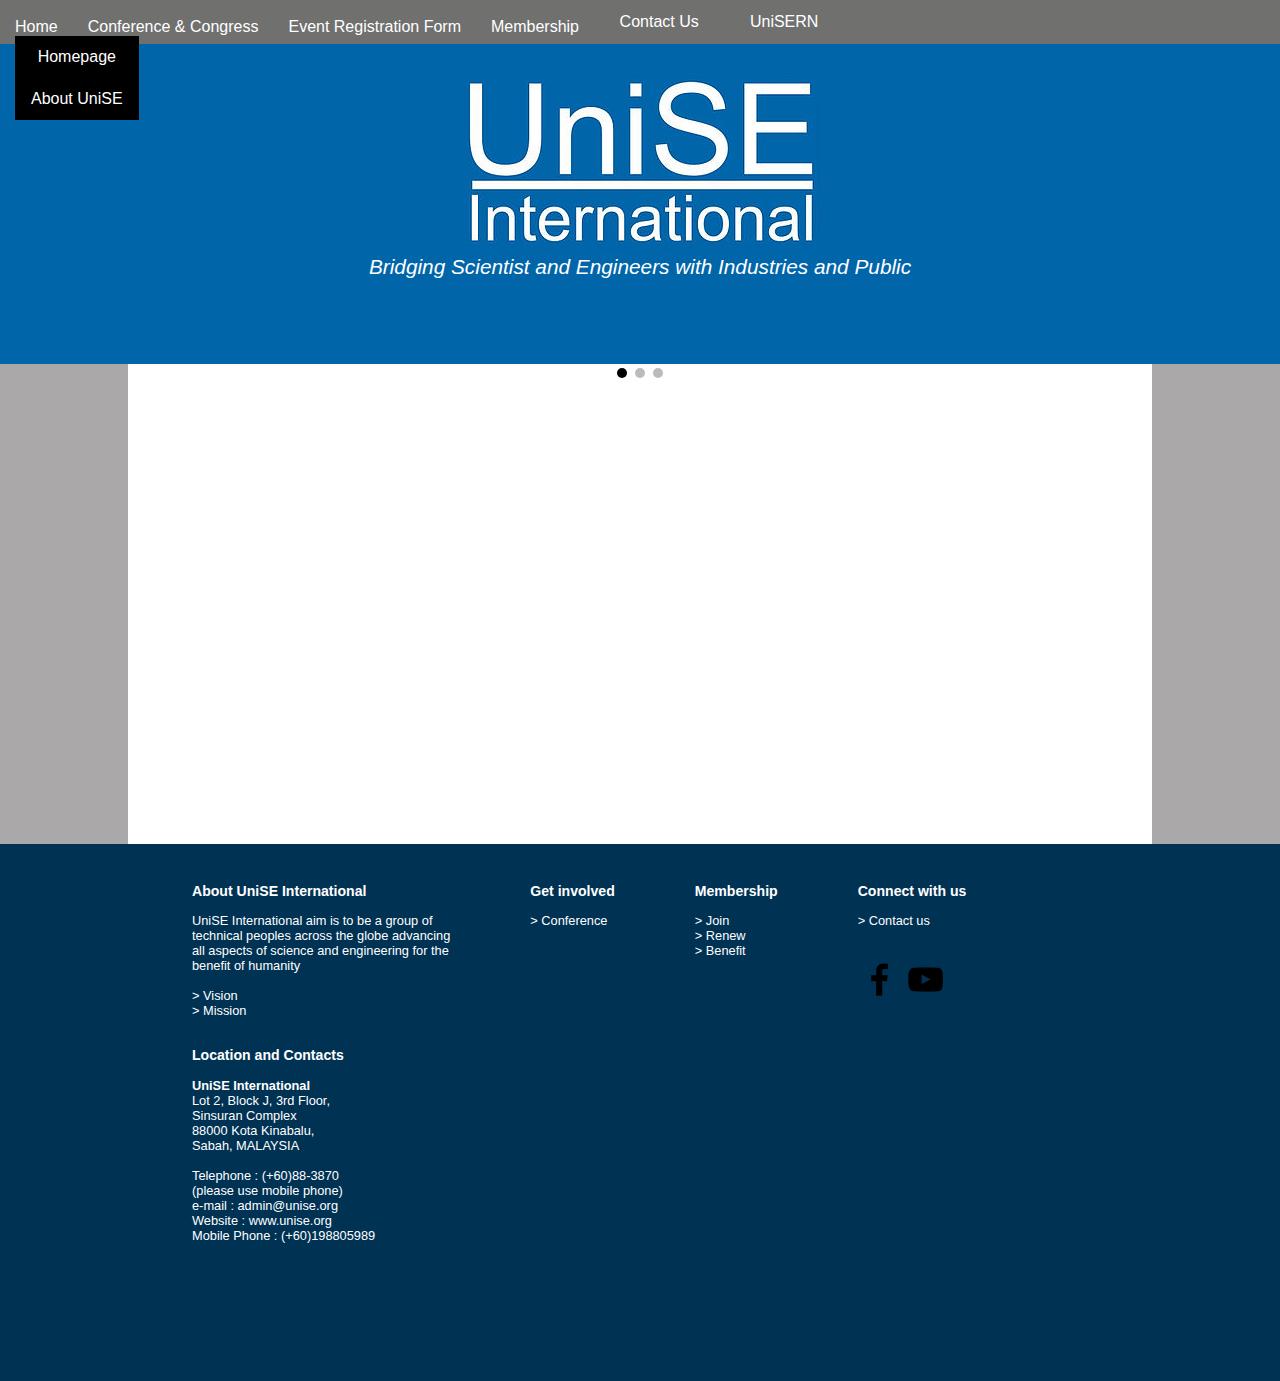
<file: icst2.html>
<!doctype html>
<html lang="en">
<head>
<title>  </title>
<meta charset="utf-8">
<meta name="description" content="phi software sdn bhd">
<meta name="author" content="phisoft.my">
<meta name="viewport" content="width=device-width, initial-scale=1">
<link href="https://fonts.googleapis.com/css?family=Voces" rel="stylesheet">
<link href="https://fonts.googleapis.com/css?family=Antic" rel="stylesheet">
<link rel="stylesheet" href="https://use.fontawesome.com/releases/v5.1.0/css/all.css" integrity="sha384-lKuwvrZot6UHsBSfcMvOkWwlCMgc0TaWr+30HWe3a4ltaBwTZhyTEggF5tJv8tbt" crossorigin="anonymous">
<link rel="stylesheet" href="css/normalize.css">
<link rel="stylesheet" href="css/style.css">
<link rel="stylesheet" href="css/fontawesome-all.min.css" />
</head>
<body style="background-color: #AAA8A8;">
  <div class="navbar">
    <div class="dropdown">
      <button class="dropbtn">Home</button>
      <div class="dropdown-content">
        <a href="index.html">Homepage</a>
        <a class="active" href="about-unise.html">About UniSE</a>
      </div>
    </div>
    <div class="dropdown">
      <button class="dropbtn">Conference & Congress</button>
      <div class="dropdown-content">
        <a href="conference.html">Conference</a>
        <a class="active" href="http://ocs.unise.org/icst2018">ICST 2</a>
        <a href="icbar2018.html">Icbar2018</a>
      </div>
    </div>
    <div class="dropdown">
      <button class="dropbtn">Event Registration Form</button>
      <div class="dropdown-content">
        <a href="conference-registration.html">Conference Registration</a>
      </div>
    </div>
    <div class="dropdown">
      <button class="dropbtn">Membership</button>
      <div class="dropdown-content">
        <a href="membership-application-form.html">Membership Application Form</a>
      </div>
    </div>
     <a href="contact-us.html">Contact Us</a>
     <a href="unisern.html">UniSERN</a>
   </div>

   <div class="slideshow-container">
     <div class="eventSlides slide-right" style="display:block;background-color:#0065A9; z-index:0; height:300px;padding-top:20px;" >
      <div style="text-align:center;color:white; display:block;padding-top:10px; padding-bottom:10px;">
      <img src="images/d88fa4_fed752103e53409baf5aeb3c62d0e18emv2.jpg">
      <p style="font-size:1.3em;font-style:italic;padding:0px;margin:0px;">Bridging Scientist and Engineers with Industries and Public</p>
      </div>
     </div>

     <div class="eventSlides slide-right" style="display:block; padding:10px 200px 10px 180px; background-color:white; z-index:0;height:300px;"  >
       <img src="images/d88fa4_f677e0bd6d184230aad814dff480c0c1mv2.jpg" style="float:left; padding: 20px 20px 10px 15px; height:90%;">
       <div style="display:grid; text-align:left;">
         <h3 style="color:black; padding-top:0px; padding-bottom:0px;margin-bottom:0px;">
           2nd International Congress on Science and Technology</h3>
           <h4 class="blue-title" style="font-weight:700px; margin-top:0px;"> 6th-8th December 2018, Phuket, Thailand</h4>
          <div style="object-fit:fill; padding:0px 20px 0px 10px; margin:0px; height:50px;">
            <img src="images/d88fa4_fb5d9ca687aa458fb51d4a0d7383115fmv2.jpg">
            <img src="images/d88fa4_f1390730853f4f799e1504631a4759cbmv2.jpg">
          </div>
       </div>
     </div>
     <div style="text-align:center;">
      <span class="dot"></span>
      <span class="dot"></span>
      <span class="dot"></span>
     </div>
   </div>

  <div class="info-section" style="height:500px;">
      </div>

      <div class="footer-container">
        <div class="footer-info">
        <p class="bold"> About UniSE International</p>
          UniSE International aim is to be a group of <br/>
          technical peoples across the globe advancing<br/>
          all aspects of science and engineering for the<br/>
           benefit of humanity <br/><br/>
           <a href="about-unise.html#vision">> Vision</a> <br/>
           <a href="about-unise.html#mission">> Mission</a> <br/><br/>

        <p class="bold"> Location and Contacts</p>
        <b>UniSE International</b><br/>
        Lot 2, Block J, 3rd Floor, <br/>
        Sinsuran Complex <br/>
        88000 Kota Kinabalu, <br/>
        Sabah, MALAYSIA <br/><br/>

        Telephone : (+60)88-3870 <br/>
        (please use mobile phone) <br/>
        e-mail : admin@unise.org <br/>
        Website : www.unise.org <br/>
        Mobile Phone : (+60)198805989 <br/>
        </div>

        <div class="footer-info">
          <p class="bold"> Get involved</p>
          <a href="conference.html">> Conference</a> <br/>
        </div>

        <div class="footer-info">
          <p class="bold"> Membership</p>
          <a href="membership-application-form.html#join">> Join</a><br/>
          <a href="contact-us.html">> Renew</a><br/>
          <a href="membership-application-form.html#benefit">> Benefit</a><br/>
        </div>

        <div class="footer-info">
          <p class="bold"> Connect with us</p>
          <a href="contact-us.html">> Contact us</a><br/><br/><br/>
          <a href="https://www.facebook.com/UNISE-International-1655447231194970/"><img src="images/facebook.png"></a>
          <a href="https://www.youtube.com/channel/UCxMQWF_MB_sMr459ut7_4DA"><img src="images/youtube.png"></a>
        </div>

      </div>
      <script>
      var slideIndex = 0;
      showSlides();

      function showSlides() {
          var i;
          var slides = document.getElementsByClassName("eventSlides");
          var dots = document.getElementsByClassName("dot");
          for (i = 0; i < slides.length; i++) {
             slides[i].style.display = "none";
          }
          slideIndex++;
          if (slideIndex > slides.length) {slideIndex = 1}
          for (i = 0; i < dots.length; i++) {
              dots[i].className = dots[i].className.replace (" dot-active", "");
          }
          slides[slideIndex-1].style.display = "block";
          dots[slideIndex-1].className += " dot-active" ;
          setTimeout(showSlides, 5000);
      }
      </script>


</body>
</html>
</file>
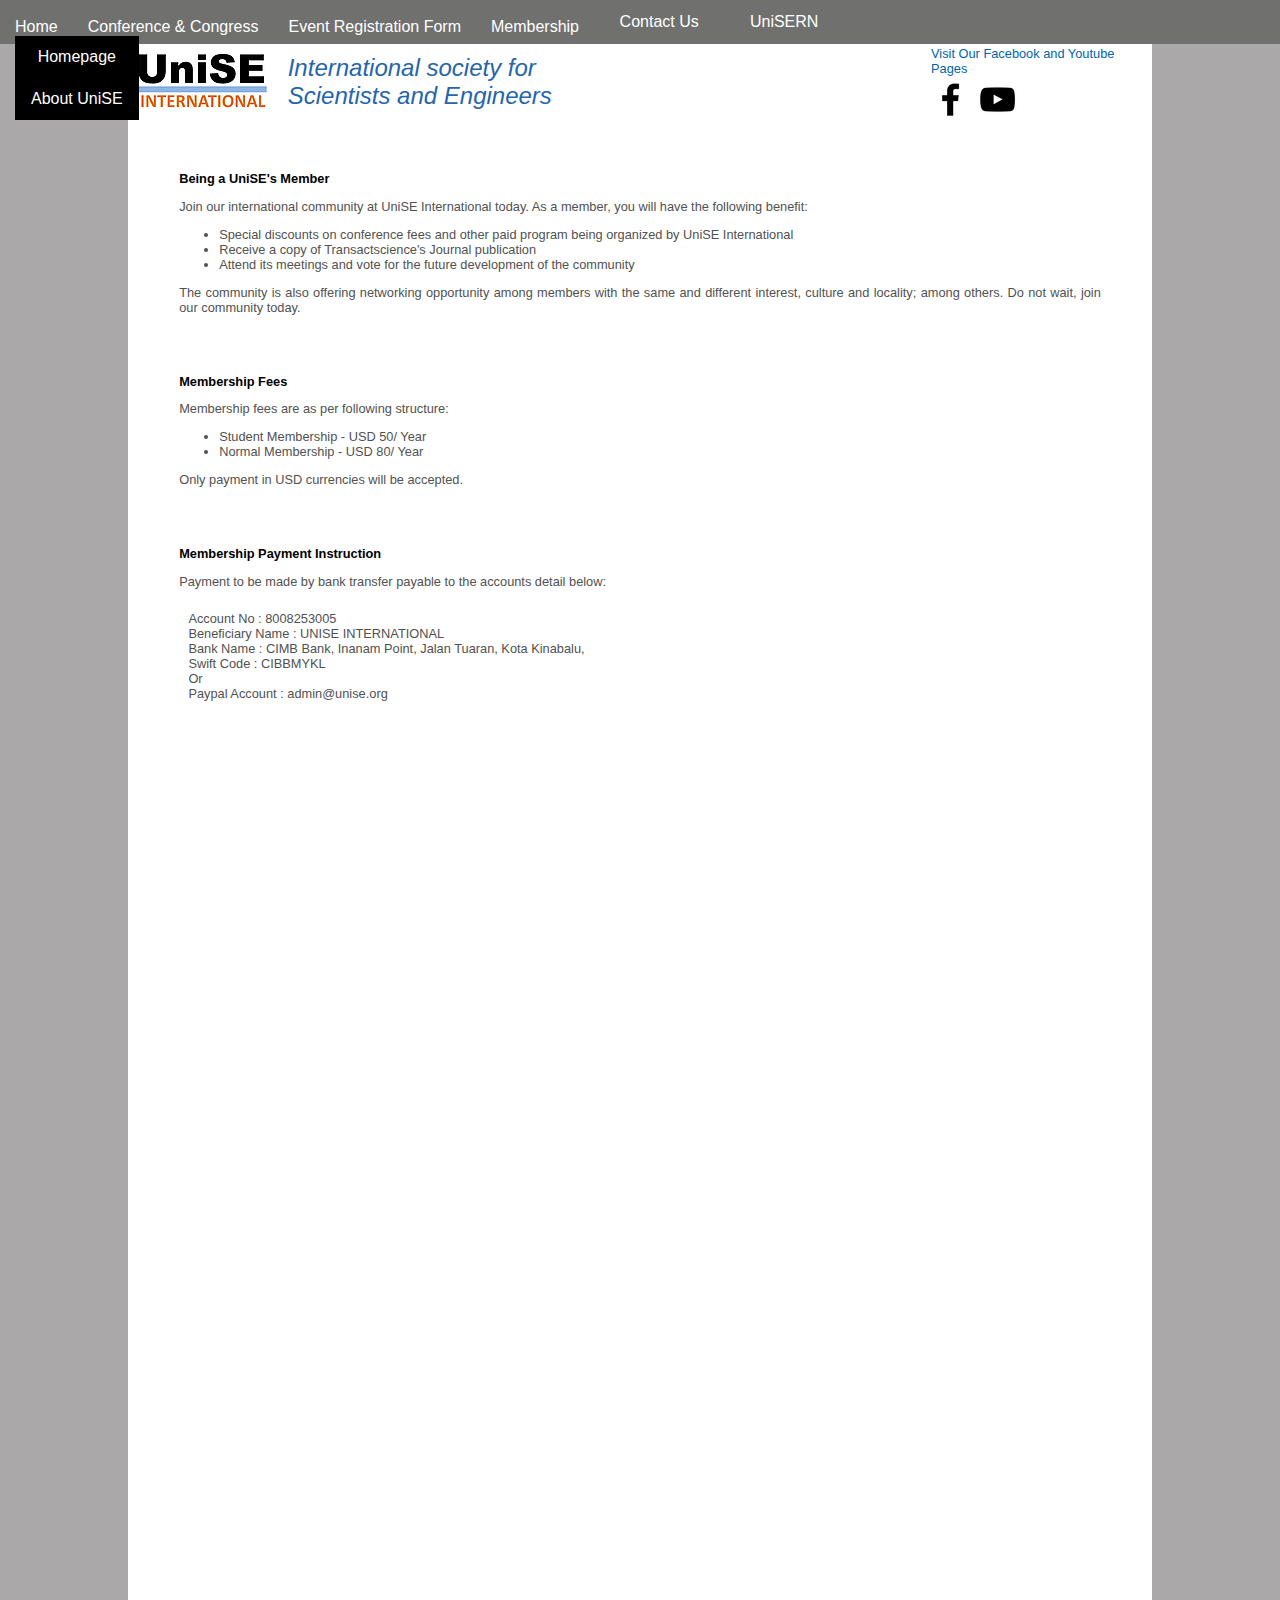
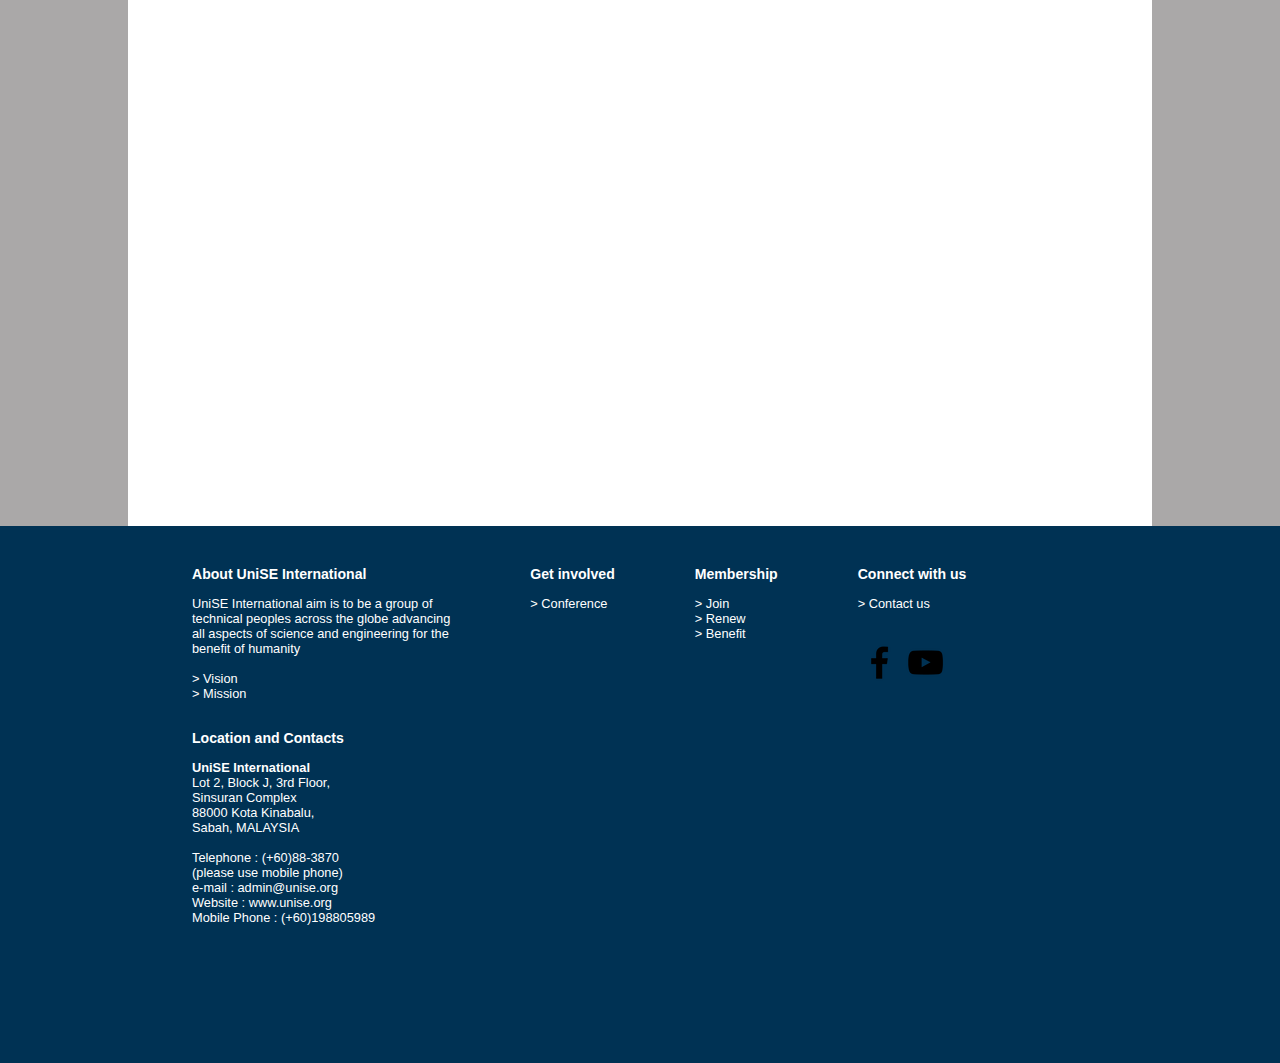
<file: membership-application-form.html>
<!doctype html>
<html lang="en">
<head>
<title>  </title>
<meta charset="utf-8">
<meta name="description" content="phi software sdn bhd">
<meta name="author" content="phisoft.my">
<meta name="viewport" content="width=device-width, initial-scale=1">
<link href="https://fonts.googleapis.com/css?family=Voces" rel="stylesheet">
<link href="https://fonts.googleapis.com/css?family=Antic" rel="stylesheet">
<link rel="stylesheet" href="https://use.fontawesome.com/releases/v5.1.0/css/all.css" integrity="sha384-lKuwvrZot6UHsBSfcMvOkWwlCMgc0TaWr+30HWe3a4ltaBwTZhyTEggF5tJv8tbt" crossorigin="anonymous">
<link rel="stylesheet" href="css/normalize.css">
<link rel="stylesheet" href="css/style.css">
<link rel="stylesheet" href="css/fontawesome-all.min.css" />
</head>
<body style="background-color: #AAA8A8;">
  <div class="navbar">
    <div class="dropdown">
      <button class="dropbtn">Home</button>
      <div class="dropdown-content">
        <a href="index.html">Homepage</a>
        <a href="about-unise.html">About UniSE</a>
      </div>
    </div>
    <div class="dropdown">
      <button class="dropbtn">Conference & Congress</button>
      <div class="dropdown-content">
        <a href="icsnr4.html">ICSNR4</a>
        <a href="icbar2018.html">ICBAR2018</a>
      </div>
    </div>
    <div class="dropdown">
      <button class="dropbtn">Event Registration Form</button>
      <div class="dropdown-content">
        <a href="https://docs.google.com/forms/d/e/1FAIpQLSesLcN4HWxpVVQDXIPOCnK5ZB5nFcyARh9ilkH2dzL8L20nkw/viewform?vc=0&c=0&w=1">Conference Registration</a>
      </div>
    </div>
    <div class="dropdown">
      <button class="dropbtn">Membership</button>
      <div class="dropdown-content">
        <a class="active" href="membership-application-form.html">Membership Application Form</a>
      </div>
    </div>
     <a href="contact-us.html">Contact Us</a>
     <a href="unisern.html">UniSERN</a>
   </div>
  <div class="info-section">
    <div style="display:block;">
      <img src="images/d88fa4_9dff54db2da349188b73669646c369f5mv2.png" class="unise-image">
      <i class="blue-logo-title">International society for Scientists and Engineers</i>
      <div style="float:right;">
        <p class="blue-title" style="font-size:0.8em; margin:0px; padding:1%;"> Visit Our Facebook and Youtube Pages
        <div>
        <a href="https://www.facebook.com/UNISE-International-1655447231194970/"><img src="images/facebook.png"></a>
        <a href="https://www.youtube.com/channel/UCxMQWF_MB_sMr459ut7_4DA"><img src="images/youtube.png"></a></p>
        </div>
      </div>
    </div>
      <div class="info-container" style="display:block; padding:5%;">
        <div class="infos" style="padding-bottom:5%;">
          <b id="benefit" style="color:black;">Being a UniSE's Member</b>
          <p>Join our international community at UniSE International today. As a member,
            you will have the following benefit:</p>
            <ul>
              <li>Special discounts on conference fees and other paid program being organized by UniSE International</li>
              <li>Receive a copy of Transactscience's Journal publication</li>
              <li>Attend its meetings and vote for the future development of the community</li>
            </ul>
            <p>The community is also offering networking opportunity among members with the same
            and different interest, culture and locality; among others. Do not wait, join our
            community today.</p>
        </div>
        <div class="infos" style="padding-bottom:5%;">
          <b style="color:black;">Membership Fees</b>
          <p>Membership fees are as per following structure:</p>
            <ul>
              <li>Student Membership - USD 50/ Year</li>
              <li>Normal Membership - USD 80/ Year</li>
            </ul>
            <p>Only payment in USD currencies will be accepted.</p>
        </div>
        <div class="infos" style="padding-bottom:5%;">
          <b style="color:black;">Membership Payment Instruction</b>
          <p>Payment to be made by bank transfer payable to the accounts detail below:</p>
          <p style="padding:1%;">
     Account No              : 8008253005 <br/>
     Beneficiary Name  : UNISE INTERNATIONAL<br/>
     Bank Name             : CIMB Bank, Inanam Point, Jalan Tuaran, Kota Kinabalu, <br/>
     Swift Code               : CIBBMYKL<br/>
     Or<br/>
     Paypal Account       : admin@unise.org<br/></p>
        </div>
    </div>
    <iframe id="join" src="http://123formbuilder.com/form-2265201/Membership-Application-Form" style="padding:0%;border:none; margin:5%; width:90%; height: 1200px;"></iframe>
  </div>

  <div class="footer-container">
    <div class="footer-info">
    <p class="bold"> About UniSE International</p>
      UniSE International aim is to be a group of <br/>
      technical peoples across the globe advancing<br/>
      all aspects of science and engineering for the<br/>
       benefit of humanity <br/><br/>
       <a href="about-unise.html#vision">> Vision</a> <br/>
       <a href="about-unise.html#mission">> Mission</a> <br/><br/>

    <p class="bold"> Location and Contacts</p>
    <b>UniSE International</b><br/>
    Lot 2, Block J, 3rd Floor, <br/>
    Sinsuran Complex <br/>
    88000 Kota Kinabalu, <br/>
    Sabah, MALAYSIA <br/><br/>

    Telephone : (+60)88-3870 <br/>
    (please use mobile phone) <br/>
    e-mail : admin@unise.org <br/>
    Website : www.unise.org <br/>
    Mobile Phone : (+60)198805989 <br/>
    </div>

    <div class="footer-info">
      <p class="bold"> Get involved</p>
      <a href="conference.html">> Conference</a> <br/>
    </div>

    <div class="footer-info">
      <p class="bold"> Membership</p>
      <a href="membership-application-form.html#join">> Join</a><br/>
      <a href="contact-us.html">> Renew</a><br/>
      <a href="membership-application-form.html#benefit">> Benefit</a><br/>
    </div>

    <div class="footer-info">
      <p class="bold"> Connect with us</p>
      <a href="contact-us.html">> Contact us</a><br/><br/><br/>
      <a href="https://www.facebook.com/UNISE-International-1655447231194970/"><img src="images/facebook.png"></a>
      <a href="https://www.youtube.com/channel/UCxMQWF_MB_sMr459ut7_4DA"><img src="images/youtube.png"></a>
    </div>

  </div>

</body>
</html>
</file>
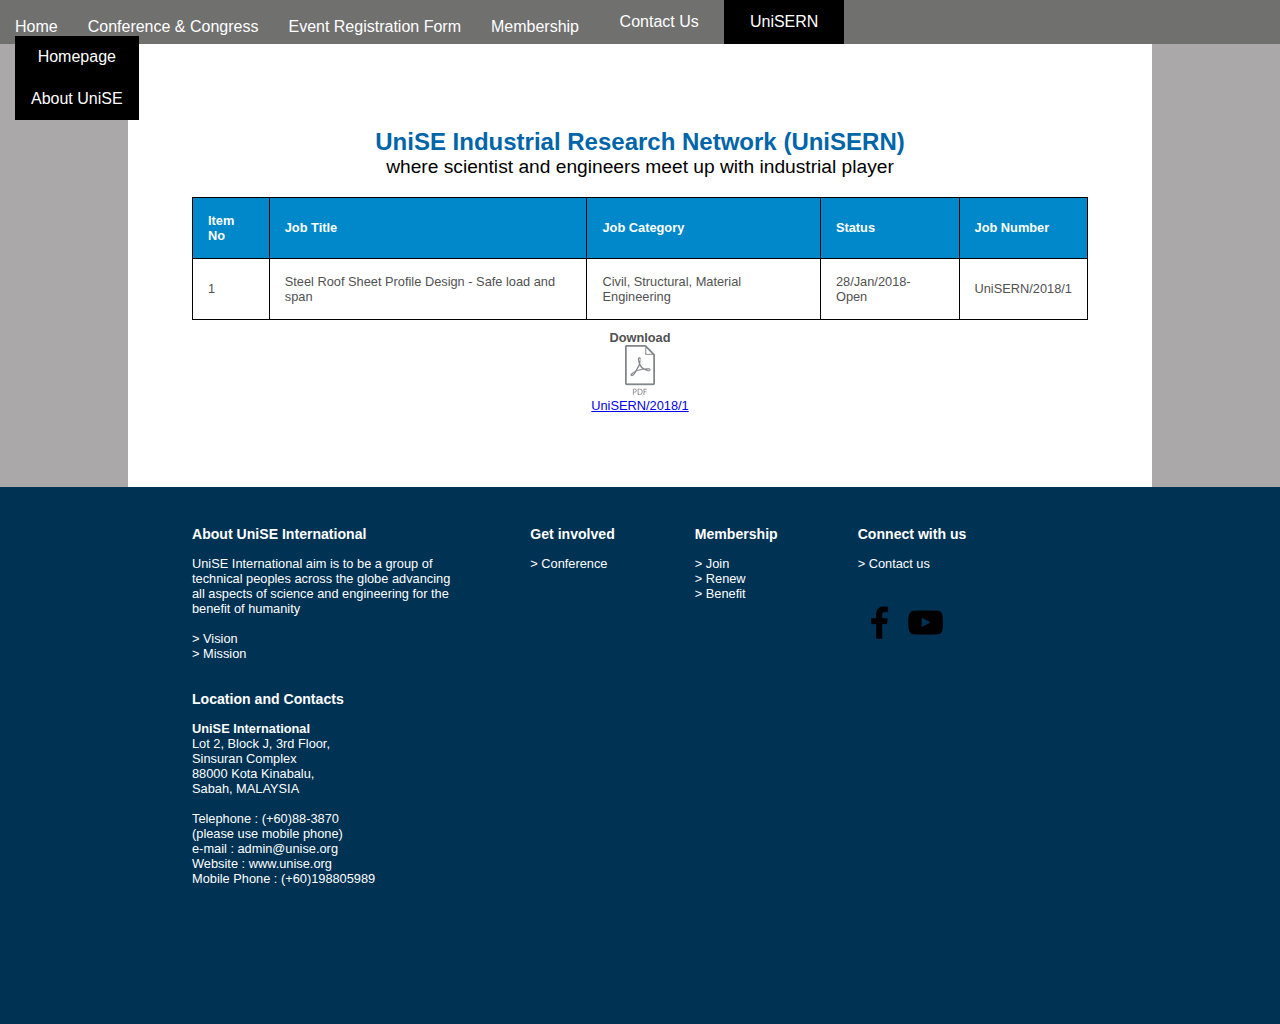
<file: unisern.html>
<!doctype html>
<html lang="en">
<head>
<title>  </title>
<meta charset="utf-8">
<meta name="description" content="phi software sdn bhd">
<meta name="author" content="phisoft.my">
<meta name="viewport" content="width=device-width, initial-scale=1">
<link href="https://fonts.googleapis.com/css?family=Voces" rel="stylesheet">
<link href="https://fonts.googleapis.com/css?family=Antic" rel="stylesheet">
<link rel="stylesheet" href="https://use.fontawesome.com/releases/v5.1.0/css/all.css" integrity="sha384-lKuwvrZot6UHsBSfcMvOkWwlCMgc0TaWr+30HWe3a4ltaBwTZhyTEggF5tJv8tbt" crossorigin="anonymous">
<link rel="stylesheet" href="css/normalize.css">
<link rel="stylesheet" href="css/style.css">
<link rel="stylesheet" href="css/fontawesome-all.min.css" />
</head>
<body style="background-color: #AAA8A8;">
  <div class="navbar">
    <div class="dropdown">
      <button class="dropbtn">Home</button>
      <div class="dropdown-content">
        <a href="index.html">Homepage</a>
        <a href="about-unise.html">About UniSE</a>
      </div>
    </div>
    <div class="dropdown">
      <button class="dropbtn">Conference & Congress</button>
      <div class="dropdown-content">
        <a href="icsnr4.html">ICSNR4</a>
        <a href="icbar2018.html">ICBAR2018</a>
      </div>
    </div>
    <div class="dropdown">
      <button class="dropbtn">Event Registration Form</button>
      <div class="dropdown-content">
        <a href="https://docs.google.com/forms/d/e/1FAIpQLSesLcN4HWxpVVQDXIPOCnK5ZB5nFcyARh9ilkH2dzL8L20nkw/viewform?vc=0&c=0&w=1">Conference Registration</a>
      </div>
    </div>
    <div class="dropdown">
      <button class="dropbtn">Membership</button>
      <div class="dropdown-content">
        <a href="membership-application-form.html">Membership Application Form</a>
      </div>
    </div>
     <a href="contact-us.html">Contact Us</a>
     <a class="active" href="unisern.html">UniSERN</a>
   </div>
  <div class="info-section" style="padding:5%;">
    <h2 style="color:#0065A9; text-align:center;padding-bottom:0px;margin-bottom:0px;">UniSE Industrial Research Network (UniSERN)</h2>
    <p style="color:black; text-align:center;font-size:1.2em;padding-top:0px;margin-top:0px;">where scientist and engineers meet up with industrial player</p>
    <div class="infos" style="display:block;">
      <table>
        <tr>
          <th>Item No</th>
          <th>Job Title</th>
          <th>Job Category</th>
          <th>Status</th>
          <th>Job Number</th>
        </tr>
        <tr>
          <td>1	</td>
          <td>Steel Roof Sheet Profile Design - Safe load and span</td>
          <td>Civil, Structural, Material Engineering</td>
          <td>28/Jan/2018- Open</td>
          <td>UniSERN/2018/1</td>
        </tr>
      </table>
      <div style="text-align:center; padding:10px;">
      <b>Download</b><br/>
      <a href="/files/unisern-2018-1.pdf"><img src="images/pdf.png"><br/>
      UniSERN/2018/1</a>
    </div>
        </div>
      </div>

      <div class="footer-container">
        <div class="footer-info">
        <p class="bold"> About UniSE International</p>
          UniSE International aim is to be a group of <br/>
          technical peoples across the globe advancing<br/>
          all aspects of science and engineering for the<br/>
           benefit of humanity <br/><br/>
           <a href="about-unise.html#vision">> Vision</a> <br/>
           <a href="about-unise.html#mission">> Mission</a> <br/><br/>

        <p class="bold"> Location and Contacts</p>
        <b>UniSE International</b><br/>
        Lot 2, Block J, 3rd Floor, <br/>
        Sinsuran Complex <br/>
        88000 Kota Kinabalu, <br/>
        Sabah, MALAYSIA <br/><br/>

        Telephone : (+60)88-3870 <br/>
        (please use mobile phone) <br/>
        e-mail : admin@unise.org <br/>
        Website : www.unise.org <br/>
        Mobile Phone : (+60)198805989 <br/>
        </div>

        <div class="footer-info">
          <p class="bold"> Get involved</p>
          <a href="conference.html">> Conference</a> <br/>
        </div>

        <div class="footer-info">
          <p class="bold"> Membership</p>
          <a href="membership-application-form.html#join">> Join</a><br/>
          <a href="contact-us.html">> Renew</a><br/>
          <a href="membership-application-form.html#benefit">> Benefit</a><br/>
        </div>

        <div class="footer-info">
          <p class="bold"> Connect with us</p>
          <a href="contact-us.html">> Contact us</a><br/><br/><br/>
          <a href="https://www.facebook.com/UNISE-International-1655447231194970/"><img src="images/facebook.png"></a>
          <a href="https://www.youtube.com/channel/UCxMQWF_MB_sMr459ut7_4DA"><img src="images/youtube.png"></a>
        </div>

      </div>

</body>
</html>
</file>
<file: css/style.css>
body{
  background-color: white;
}
.navbar {
    overflow: hidden;
    background-color: #70706F;
    font-family: Arial, Helvetica, sans-serif;
    float:center;
    display:grid;
    text-align:center;

}

.navbar a {
  display:block;
    float: center;
    font-size: 16px;
    color: white;
    text-align: center;
    text-decoration: none;
    padding: 0px 25px 10px 25px;
}

.dropdown {
    float: left;
    padding: 18px 15px 0px 15px;
}

.dropdown .dropbtn {
    cursor: pointer;
    padding:0px;
    font-size: 16px;
    border: none;
    outline: none;
    color: white;
    background-color: #70706F;
    font-family: inherit;
    position:relative;
    display:inline-block;
}

.navbar a:hover,.dropbtn:hover, .dropdown-content a:hover{
    background-color: #92928F;
}

.dropdown-content {
    display: none;
    position: absolute;
    background-color: black;
    z-index: 1;
    text-align: center;
}

.dropdown-content a {
    float: none;
    color: white;
    padding: 12px 16px;
    text-decoration: none;
    display: block;
    text-align: center;
}

.dropdown:hover .dropdown-content {
  display: block;
}

.active, .dropdown-content a.active{
  background-color: black;
}

.header-container{
  width:100%;
  display:block;
  background-image: url(../images/d88fa4_f48e9f50b29247939fca75b06c3d6d7b.jpg);
}

.header-title{
  color: white;
  background-color: #0065A9;
  text-align: center;
  display: inline-block;
  margin:0px 1% 0px 1%;
  position: relative;
  z-index: 0;
}
.info-section{
  margin:0px 10% 0px 10%;
  background-color: white;
}
.info-container{
  display:grid;
}

.info-title{
  display: block;
  color: white;
  background-color: #094759;
  font-size: 1.3em;
  text-decoration: none;
  text-align: center;
  font-weight: 600;
}

.infos{
  color: #515151;
  font-size: 0.8em;
  text-align: justify;
}

.system{
  display:block;
  font-size: 0.8em;
  text-align: justify;
}

.system-pic{
  border-radius: 0.6em;
  margin:5% 10% 5% 10%;
  width:80%;
  background-color: #7995bf;
}

.place-pic{
  border-radius: 0.6em;
  margin:5% 10% 5% 10%;
  width:80%;
}
.info-subtitle{
  color: #0063A6;
}

.dates{
  color: black;
}

.badge{
  border-radius: 50%;
  margin:5% 10% 5% 10%;
  width:80%;
  border: 6px solid white;
  box-shadow: 0 6px 20px 0 rgba(0, 0, 0, 0.19);
}

.footer-container{
  color: white;
  margin: 0px;
  font-size:0.8em;
  text-align: left;
  background-color: #003254;
  padding: 2% 5% 2% 10%;
}

.footer-info{
  padding: 0px 80px 10px 0px;
}
.footer-info a{
  text-decoration: none;
  color:white;
}

.footer-info i{
  color:black;
  padding:20px;
}

.bold{
  font-weight: 600;
  font-size: 1.1em;
}

/*slideshow*/
.slideshow-container {
  margin:0px;
  display:block;
  height:300px;
  z-index: 0;
  position:relative;
}


.slide-right{
  position:relative;
  animation:animateright 0.4s;
}
@keyframes animateright{
  from{right:-300px;opacity:0.8;}
  to{right:0;opacity:1;}
}

.grayscale {-webkit-filter: grayscale(100%);filter: grayscale(100%);}

.dot {
  height: 10px;
  width: 10px;
  margin: 0 2px;
  background-color: #bbb;
  border-radius: 50%;
  display: inline-block;
  transition: background-color 0.6s ease;
}

.dot:hover {
  cursor: pointer;
}


.dot-active {
  background-color: black;
}

.blue-title{
  color:#0065A9;
  font-size: 1.3em;
}

.orange-title{
  color: #E64602;
  font-weight:bold;
}

table, th, td {
    border: 1px solid black;
    border-collapse: collapse;
}
th, td {
    padding: 15px;
    text-align: left;

}
tr th{
  background-color: #0088CB;
  color: white;
}
tr th:hover {
  cursor:pointer;
}
tr:hover {
  background-color:gray;
}

.slide-icsnr3{
  display:block;
  position:absolute;
  text-align:center;
  color:#FFF000;
  z-index:0;
  margin:0px;
  width:100%;
}

.image-icsnr3{
  object-fit:fill;
  width=100%;
  height:300px;
  z-index:-1;
}

.title-icsnr3 {
  font-size:3em;
  font-weight:600;
  margin:0px;
}

.slide-unise{
  display:block;
  background-color:#0065A9;
  z-index:0;
  height:300px;
  padding-top:20px;
}

.slide-icst{
  display:block;
  background-color:white;
  z-index:0;
}

.image-icst1{
  display:none;
}


.slide-icst-info{
  text-align:center;
  padding:2%;
  padding-bottom: 5%;
}

.orange-title2{
  display:block;
  color:white;
  background-color:#E36019;
  font-size:1.5em;
  width:100%;
  text-align:center;
}

.slide-icbar{
  display:block;
  position:absolute;
  text-align:center;
  z-index:0;
  width: 100%;
}

.slide-icbar-title{
  display:none;
}

.icbar-info{
  display:block;
}

.slide-icsnr{
  display:block;
  position:absolute;
  text-align:center;
  z-index:0;
  width:100%;
}

.slide-icsnr-title{
  display:none;
}

.icsnr-info{
  display:block;
}

.unise-image{
  margin: 5% 20% 1% 20%;
}

.blue-logo-title{
  color:#2565A9;
  font-size:1.5em;
  display:block;
  padding: 10%;
}

.contact-info{
  display:block;
}

.contact-form{
  display:block;
  margin:0px;
}

.contact-iframe{
   border:none;
   padding:0px;
   width:100%;
   height: 550px;
}

@media (min-width: 600px){
  .navbar {
    display:block;
  }

  .navbar a {
      float: left;
      text-align: left;
      padding: 1% 2% 1% 2%;
  }

  .dropdown {
      float: left;
  }

  .dropdown-content {
      display: none;
      position: absolute;
      background-color: black;
      z-index: 1;
      text-align: center;
  }

  .dropdown-content a {
      float: none;
      padding: 12px 16px;
      display: block;
      text-align: center;
  }

  .footer-container{
    display: flex;
    flex-direction: row;
    padding: 2% 15% 10% 15%;
  }


  .header-title{
    color: white;
    background-color: #0065A9;
    text-align: center;
    display: inline-block;
    margin:0px 20% 0px 20%;
    position: relative;
    z-index: 0;
    width:60%;
  }

  .place-pic{
    float: left;
    width:auto;
    margin:2%;
  }

  .system{
    display:flex;
  }

  .system-info{
    float:right;
  }

  .system-pic{
    float: left;
    width:173px;
    height:173px;
    margin:2%;
  }

  .badge{
    margin: 2%;
    float: left;
    width:auto;
  }

  .orange-title{
    float:left;
    width: 30%;
  }

  table, th, td {
      border: 1px solid black;
      border-collapse: collapse;
  }
  th, td {
      padding: 15px;
      text-align: left;
  }

  .slide-icst{
    padding: 2% 15% 5% 15%;
  }

  .image-icst1{
    display:block;
    float:left;
    padding: 20px;
  }

  .slide-icst-info{
    text-align:left;
    padding-bottom: 0px;
  }


  .orange-title2{
    width:100%;
    text-align:center;
  }


  .slide-icbar-title{
    font-size: 4em;
    color:white;
    display:block;
    margin:1%;
  }

  .icbar-info{
    display:flex;
    flex-direction:column;
    width: 60%;
  }


  .slide-icsnr-title{
    font-size: 4em;
    color: #0000ff;
    display:block;
    margin:1%;
  }

  .icsnr-info{
    display:flex;
    flex-direction:column;
    width: 60%;
  }

  .organizer{
    width:40%;
    float:left;
  }

  .supporter{
    width:50%;
    float:right;
  }

  .unise-image{
    float:left;
    padding:0px;
    margin:1%;
  }

  .blue-logo-title{
    width:30%;
    display:inline-block;
    padding: 1%;
  }

  .contact-info{
    float:left;
    width:30%;
  }

  .contact-form{
    float:right;
    width:60%;
  }
}
</file>
